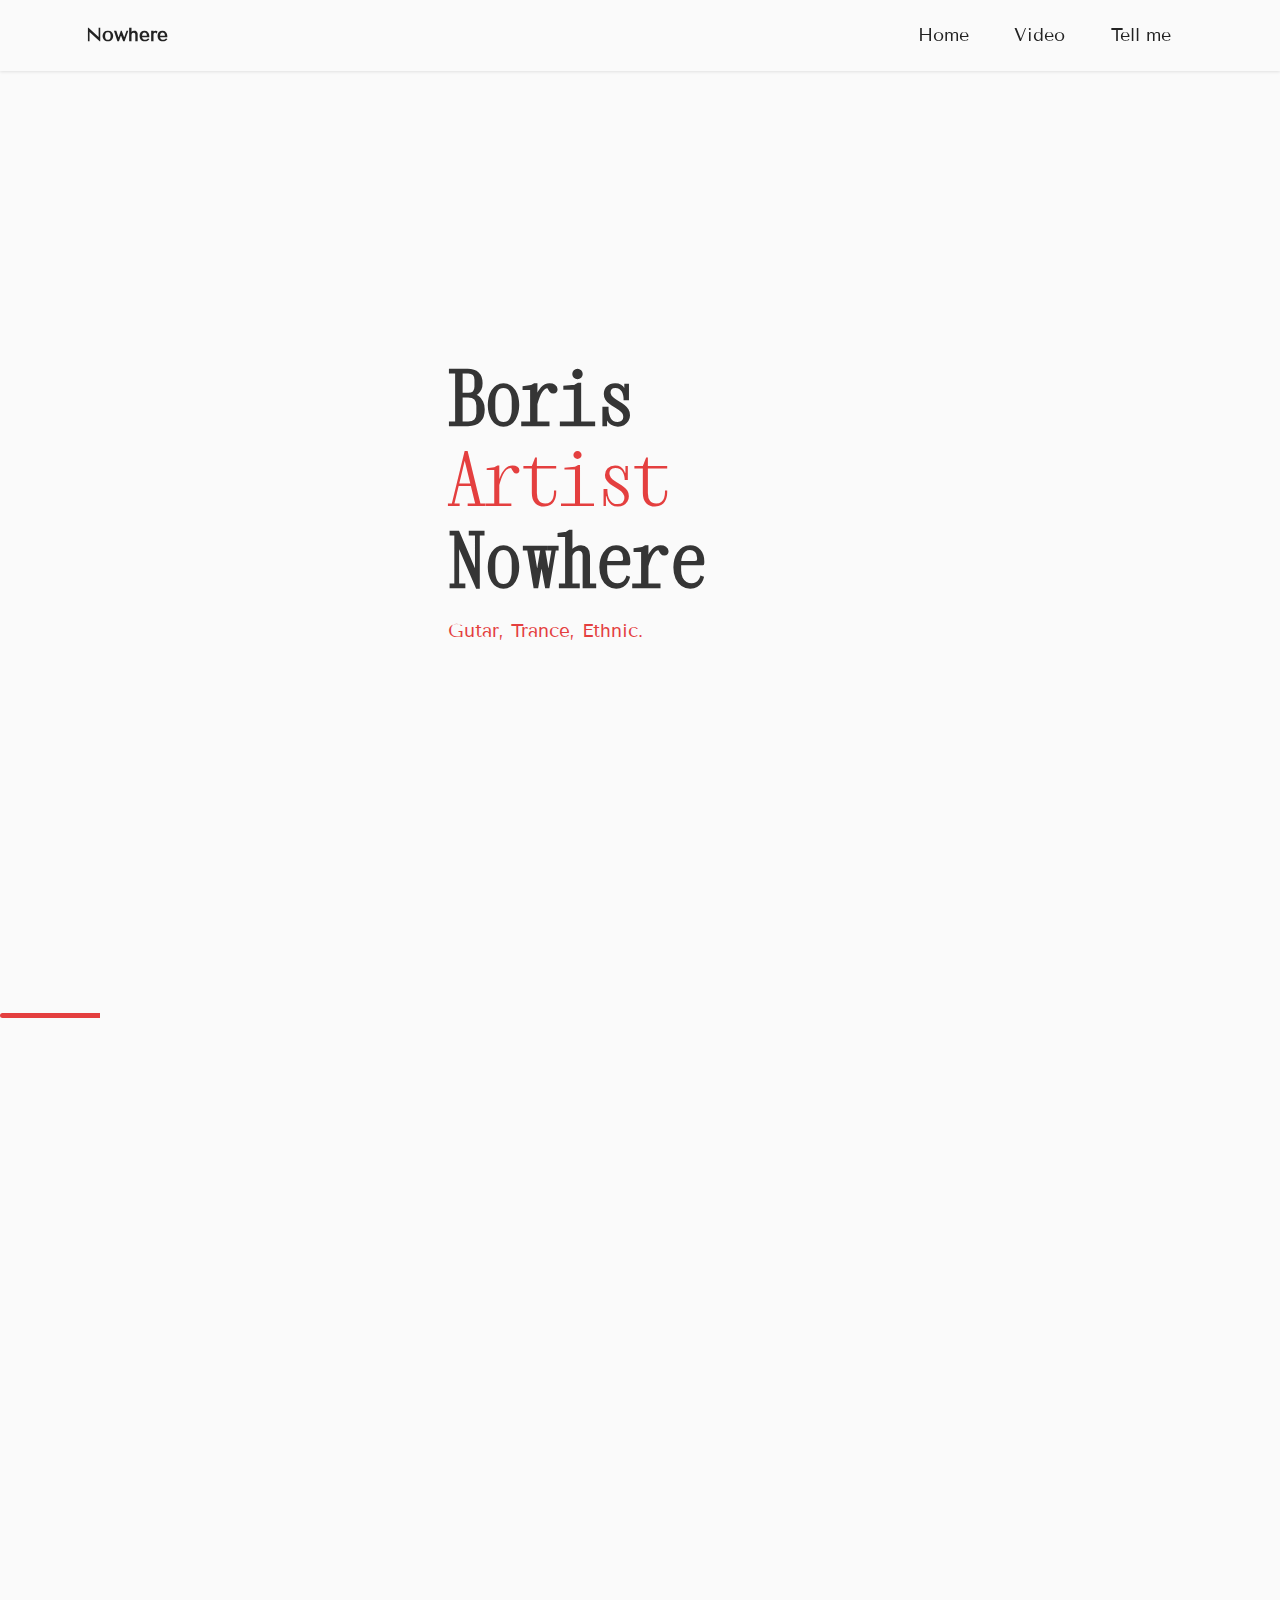
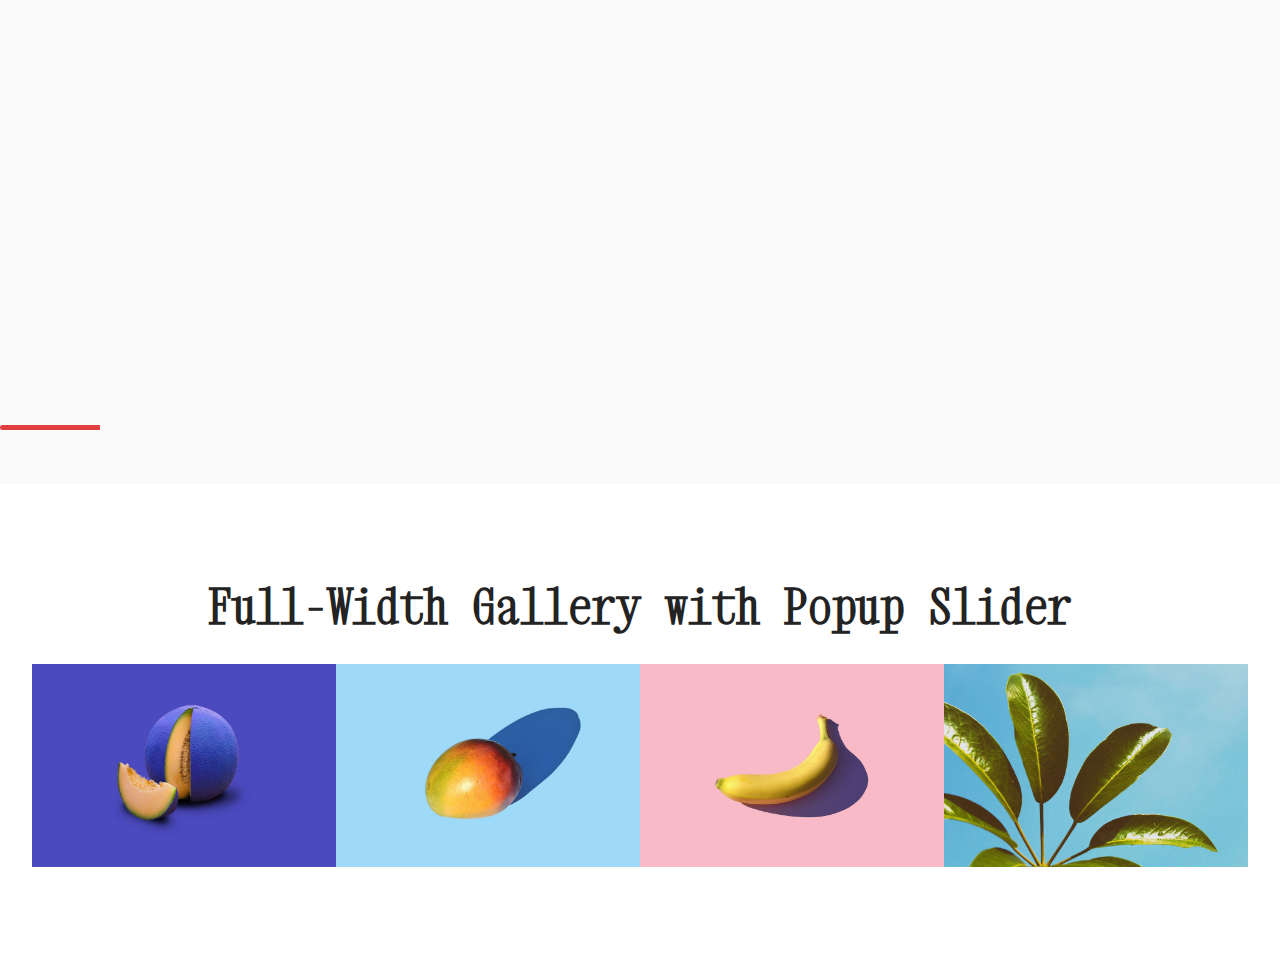
<file: index.html>
<!DOCTYPE html>
<html  >
<head>
  
  <meta charset="UTF-8">
  <meta http-equiv="X-UA-Compatible" content="IE=edge">
  
  <meta name="twitter:card" content="summary_large_image"/>
  <meta name="twitter:image:src" content="">
  <meta property="og:image" content="">
  <meta name="twitter:title" content="Home">
  <meta name="viewport" content="width=device-width, initial-scale=1, minimum-scale=1">
  <link rel="shortcut icon" href="assets/images/png-clipart-cannabis-cannabis-128x112.png" type="image/x-icon">
  <meta name="description" content="">
  
  
  <title>Home</title>
  <link rel="stylesheet" href="assets/web/assets/mobirise-icons/mobirise-icons.css">
  <link rel="stylesheet" href="assets/web/assets/mobirise-icons2/mobirise2.css">
  <link rel="stylesheet" href="assets/bootstrap/css/bootstrap.min.css">
  <link rel="stylesheet" href="assets/bootstrap/css/bootstrap-grid.min.css">
  <link rel="stylesheet" href="assets/bootstrap/css/bootstrap-reboot.min.css">
  <link rel="stylesheet" href="assets/animatecss/animate.css">
  <link rel="stylesheet" href="assets/tether/tether.min.css">
  <link rel="stylesheet" href="assets/dropdown/css/style.css">
  <link rel="stylesheet" href="assets/socicon/css/styles.css">
  <link rel="stylesheet" href="assets/theme/css/style.css">
  <link rel="preload" href="https://fonts.googleapis.com/css?family=Xanh+Mono:400,400i&display=swap" as="style" onload="this.onload=null;this.rel='stylesheet'">
  <noscript><link rel="stylesheet" href="https://fonts.googleapis.com/css?family=Xanh+Mono:400,400i&display=swap"></noscript>
  <link rel="preload" href="https://fonts.googleapis.com/css?family=Tenor+Sans:400&display=swap" as="style" onload="this.onload=null;this.rel='stylesheet'">
  <noscript><link rel="stylesheet" href="https://fonts.googleapis.com/css?family=Tenor+Sans:400&display=swap"></noscript>
  <link rel="preload" as="style" href="assets/mobirise/css/mbr-additional.css"><link rel="stylesheet" href="assets/mobirise/css/mbr-additional.css" type="text/css">
  
  
  
  
</head>
<body>
  
  <section data-bs-version="5.1" class="menu menu1 cid-t8jOib2LTY" once="menu" id="menu1-19">
    

    <nav class="navbar navbar-dropdown navbar-fixed-top navbar-expand-lg">
        <div class="container">
            <div class="navbar-brand">
                
                <span class="navbar-caption-wrap"><a class="navbar-caption text-black text-primary display-7" href="index.html">Nowhere</a></span>
            </div>
            <button class="navbar-toggler" type="button" data-toggle="collapse" data-bs-toggle="collapse" data-target="#navbarSupportedContent" data-bs-target="#navbarSupportedContent" aria-controls="navbarNavAltMarkup" aria-expanded="false" aria-label="Toggle navigation">
                <div class="hamburger">
                    <span></span>
                    <span></span>
                    <span></span>
                    <span></span>
                </div>
            </button>
            <div class="collapse navbar-collapse" id="navbarSupportedContent">
                <ul class="navbar-nav nav-dropdown nav-right" data-app-modern-menu="true"><li class="nav-item"><a class="nav-link link text-black text-primary display-4" href="index.html">Home</a></li>
                    <li class="nav-item"><a class="nav-link link text-black text-primary display-4" href="page1.html">Video</a></li>
                    <li class="nav-item"><a class="nav-link link text-black text-primary display-4" href="tel:+79994264223">Tell me</a>
                    </li></ul>
                
                
            </div>
        </div>
    </nav>
</section>

<section class="casperHeader18 cid-t8jcHMhOYq mbr-fullscreen" id="casperHeader18-3">

    

    

    <div class="align-center container-fluid">
        <div class="row justify-content-center">
            <div class="col-12 col-lg-4">
                
                <h2 class="mbr-section-title mbr-fonts-style mb-3 reveal display-1"><strong>Boris&nbsp;<span><a href="index.html#casperHeader21-8" class="text-primary">Artist</a></span></strong><br><strong>Nowhere</strong></h2>
                <p class="mbr-text mbr-fonts-style display-7"><a href="page1.html" class="text-primary">Gutar, Trance, Ethnic.</a></p>
                
            </div>
        </div>
    </div>
</section>

<section class="_customHTML cid-t8jpc0IUYB" id="separator-f">

    

    

<hr class="progress">
  
</section>

<section class="casperHeader21 cid-t8jiN6RmcP mbr-fullscreen" id="casperHeader21-8">

    

    

    <div class="align-center container-fluid">
        <div class="row justify-content-center">
            <div class="col-12 col-lg-12">
                <h1 class="vibration"><span><a href="page1.html" class="text-primary">M u s i c</a></span></h1>
                <h1 class="mbr-section-title mbr-fonts-style mb-3 vibration display-1"><span style="font-weight: bold;"><a href="page1.html" class="text-primary">Positive </a><a href="page1.html" class="text-primary">vibrations</a></span><br></h1>
                
                
                
                <div class="social-row display-7">
                    <div class="soc-item">
                        <a href="https://www.youtube.com/channel/UCslB9XCRkki_SdVNpuF1kGQ" target="_blank">
                            <span class="mbr-iconfont socicon-youtube socicon"></span>
                        </a>
                    </div>
                    <div class="soc-item">
                        <a href="https://vk.com/nowherecometcom/mobirise" target="_blank">
                            <span class="mbr-iconfont socicon-vkontakte socicon"></span>
                        </a>
                    </div>
                    <div class="soc-item">
                        <a href="tel:+79994264223">
                            <span class="mbr-iconfont mbri-mobile"></span>
                        </a>
                    </div>
                    
                    
                </div>
            </div>
        </div>
    </div>
</section>

<section class="_customHTML cid-t8jHS0bFSL" id="separator-o">

    

    

<hr class="progress">
  
</section>

<section data-bs-version="5.1" class="gallery6 mbr-gallery cid-tcwSZ5EGUP" id="gallery6-27">
    

    
    

    <div class="container-fluid">
        <div class="mbr-section-head">
            <h3 class="mbr-section-title mbr-fonts-style align-center m-0 display-2"><strong>Full-Width Gallery with Popup Slider</strong></h3>
            
        </div>
        <div class="row mbr-gallery mt-4">
            <div class="col-12 col-md-6 col-lg-3 item gallery-image">
                <div class="item-wrapper" data-toggle="modal" data-bs-toggle="modal" data-target="#tcwYyhNUhj-modal" data-bs-target="#tcwYyhNUhj-modal">
                    <img class="w-100" src="assets/images/features1.jpg" alt="Mobirise Website Builder" data-slide-to="0" data-bs-slide-to="0" data-target="#lb-tcwYyhNUhj" data-bs-target="#lb-tcwYyhNUhj">
                    <div class="icon-wrapper">
                        <span class="mobi-mbri mobi-mbri-search mbr-iconfont mbr-iconfont-btn"></span>
                    </div>
                </div>
                
            </div>
            <div class="col-12 col-md-6 col-lg-3 item gallery-image">
                <div class="item-wrapper" data-toggle="modal" data-bs-toggle="modal" data-target="#tcwYyhNUhj-modal" data-bs-target="#tcwYyhNUhj-modal">
                    <img class="w-100" src="assets/images/features2.jpg" alt="Mobirise Website Builder" data-slide-to="1" data-bs-slide-to="1" data-target="#lb-tcwYyhNUhj" data-bs-target="#lb-tcwYyhNUhj">
                    <div class="icon-wrapper">
                        <span class="mobi-mbri mobi-mbri-search mbr-iconfont mbr-iconfont-btn"></span>
                    </div>
                </div>
                
            </div>
            <div class="col-12 col-md-6 col-lg-3 item gallery-image">
                <div class="item-wrapper" data-toggle="modal" data-bs-toggle="modal" data-target="#tcwYyhNUhj-modal" data-bs-target="#tcwYyhNUhj-modal">
                    <img class="w-100" src="assets/images/features3.jpg" alt="Mobirise Website Builder" data-slide-to="2" data-bs-slide-to="2" data-target="#lb-tcwYyhNUhj" data-bs-target="#lb-tcwYyhNUhj">
                    <div class="icon-wrapper">
                        <span class="mobi-mbri mobi-mbri-search mbr-iconfont mbr-iconfont-btn"></span>
                    </div>
                </div>
                
            </div>
            <div class="col-12 col-md-6 col-lg-3 item gallery-image">
                <div class="item-wrapper" data-toggle="modal" data-bs-toggle="modal" data-target="#tcwYyhNUhj-modal" data-bs-target="#tcwYyhNUhj-modal">
                    <img class="w-100" src="assets/images/features4.jpg" alt="Mobirise Website Builder" data-slide-to="3" data-bs-slide-to="3" data-target="#lb-tcwYyhNUhj" data-bs-target="#lb-tcwYyhNUhj">
                    <div class="icon-wrapper">
                        <span class="mobi-mbri mobi-mbri-search mbr-iconfont mbr-iconfont-btn"></span>
                    </div>
                </div>
                
            </div>
        </div>

        <div class="modal mbr-slider" tabindex="-1" role="dialog" aria-hidden="true" id="tcwYyhNUhj-modal">
            <div class="modal-dialog" role="document">
                <div class="modal-content">
                    <div class="modal-body">
                        <div class="carousel slide" id="lb-tcwYyhNUhj" data-interval="5000" data-bs-interval="5000">
                            <div class="carousel-inner">
                                <div class="carousel-item active">
                                    <img class="d-block w-100" src="assets/images/features1.jpg" alt="Mobirise Website Builder">
                                </div>
                                <div class="carousel-item">
                                    <img class="d-block w-100" src="assets/images/features2.jpg" alt="Mobirise Website Builder">
                                </div>
                                <div class="carousel-item">
                                    <img class="d-block w-100" src="assets/images/features3.jpg" alt="Mobirise Website Builder">
                                </div>
                                <div class="carousel-item">
                                    <img class="d-block w-100" src="assets/images/features4.jpg" alt="Mobirise Website Builder">
                                </div>
                            </div>
                            <ol class="carousel-indicators">
                                <li data-slide-to="0" data-bs-slide-to="0" class="active" data-target="#lb-tcwYyhNUhj" data-bs-target="#lb-tcwYyhNUhj"></li>
                                <li data-slide-to="1" data-bs-slide-to="1" data-target="#lb-tcwYyhNUhj" data-bs-target="#lb-tcwYyhNUhj"></li>
                                <li data-slide-to="2" data-bs-slide-to="2" data-target="#lb-tcwYyhNUhj" data-bs-target="#lb-tcwYyhNUhj"></li>
                                <li data-slide-to="3" data-bs-slide-to="3" data-target="#lb-tcwYyhNUhj" data-bs-target="#lb-tcwYyhNUhj"></li>
                            </ol>
                            <a role="button" href="" class="close" data-dismiss="modal" data-bs-dismiss="modal" aria-label="Close">
                            </a>
                            <a class="carousel-control-prev carousel-control" role="button" data-slide="prev" data-bs-slide="prev" href="#lb-tcwYyhNUhj">
                                <span class="mobi-mbri mobi-mbri-arrow-prev" aria-hidden="true"></span>
                                <span class="sr-only visually-hidden">Previous</span>
                            </a>
                            <a class="carousel-control-next carousel-control" role="button" data-slide="next" data-bs-slide="next" href="#lb-tcwYyhNUhj">
                                <span class="mobi-mbri mobi-mbri-arrow-next" aria-hidden="true"></span>
                                <span class="sr-only visually-hidden">Next</span>
                            </a>
                        </div>
                    </div>
                </div>
            </div>
        </div>
    </div>
</section><section><a href="https://mobiri.se"></a><a href="https://mobiri.se"></a></section><script src="assets/popper/popper.min.js"></script>  <script src="assets/bootstrap/js/bootstrap.bundle.min.js"></script>  <script src="assets/smoothscroll/smooth-scroll.js"></script>  <script src="assets/ytplayer/index.js"></script>  <script src="assets/tether/tether.min.js"></script>  <script src="assets/viewportchecker/viewportchecker.js"></script>  <script src="assets/dropdown/js/navbar-dropdown.js"></script>  <script src="assets/theme/js/script.js"></script>  
  
  
 <div id="scrollToTop" class="scrollToTop mbr-arrow-up"><a style="text-align: center;"><i class="mbr-arrow-up-icon mbr-arrow-up-icon-cm cm-icon cm-icon-smallarrow-up"></i></a></div>
    <input name="animation" type="hidden">
  </body>
</html>
</file>
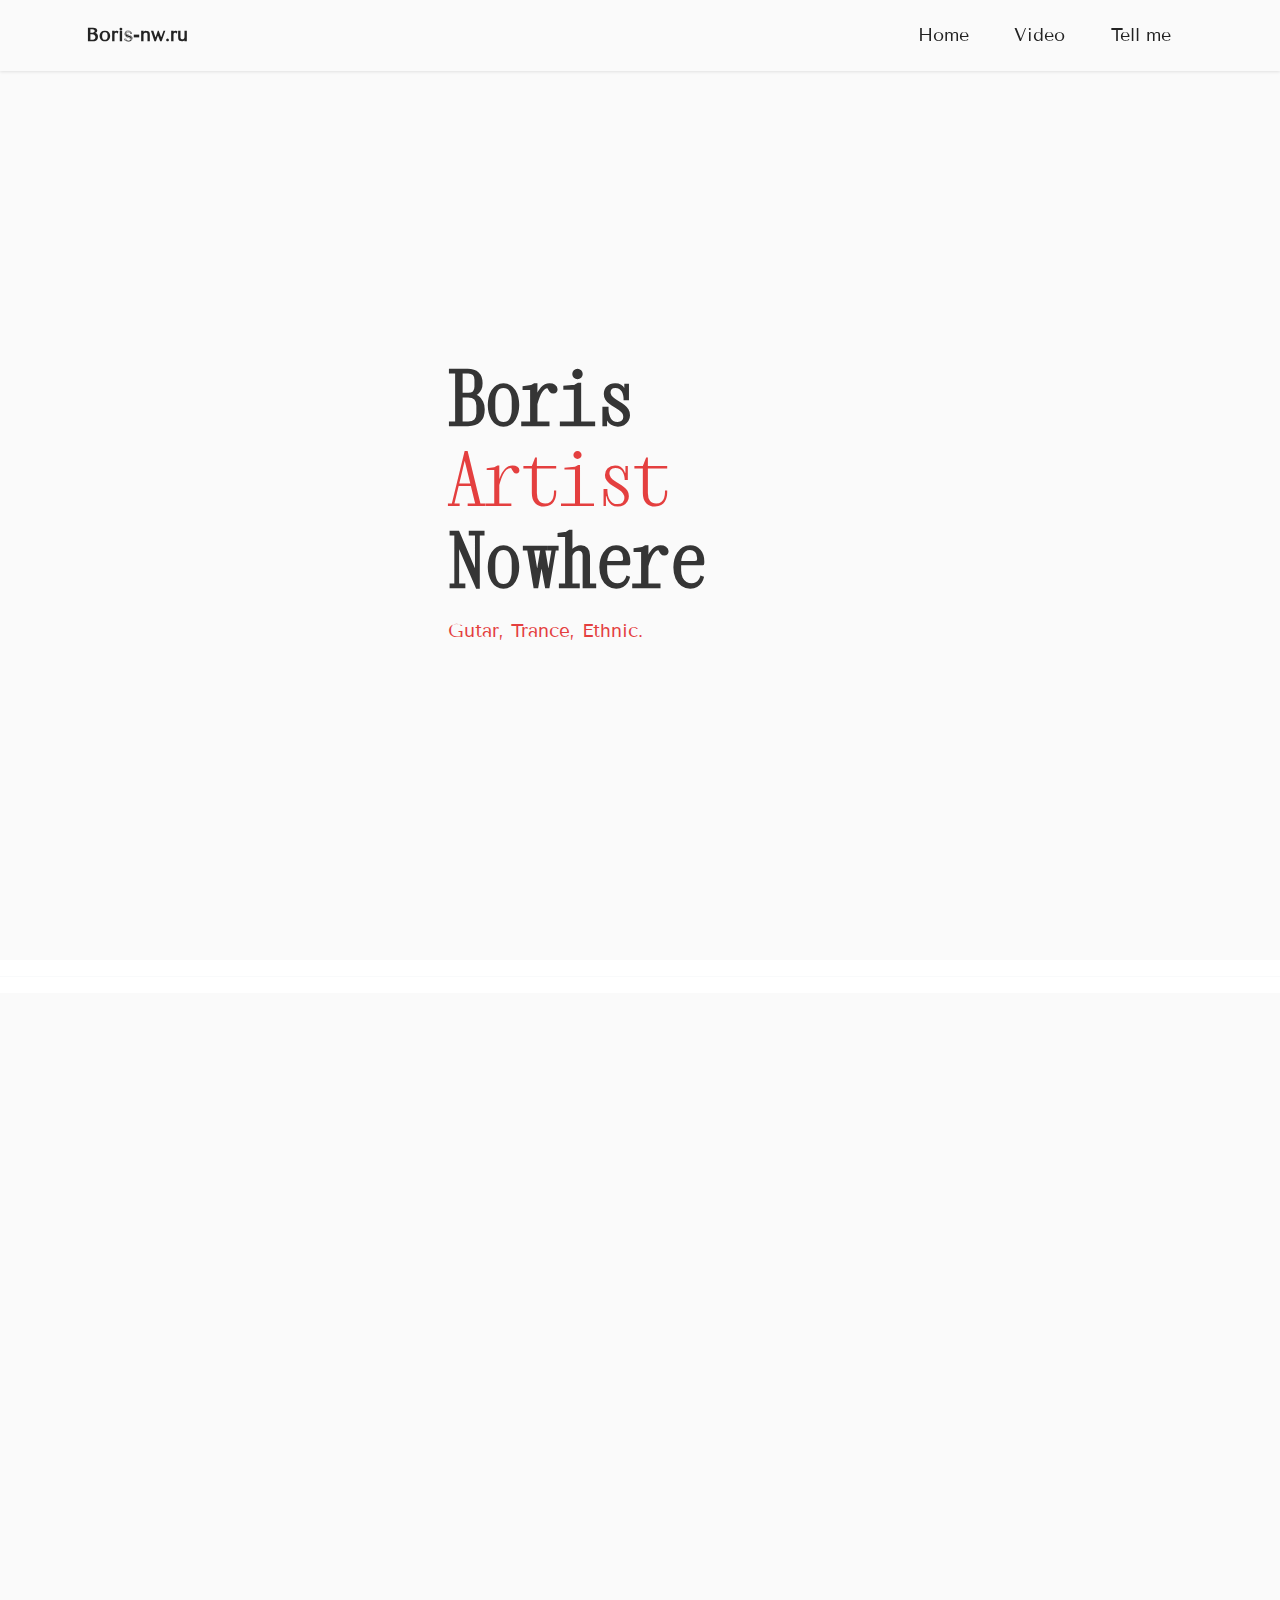
<file: boris-nw.index.html>
<!DOCTYPE html>
<html  >
<head>
  
  <meta charset="UTF-8">
  <meta http-equiv="X-UA-Compatible" content="IE=edge">
  
  <meta name="twitter:card" content="summary_large_image"/>
  <meta name="twitter:image:src" content="">
  <meta property="og:image" content="">
  <meta name="twitter:title" content="boris-nw">
  <meta name="viewport" content="width=device-width, initial-scale=1, minimum-scale=1">
  <link rel="shortcut icon" href="assets/images/png-clipart-cannabis-cannabis-128x112.png" type="image/x-icon">
  <meta name="description" content="boris-nw">
  
  
  <title>boris-nw</title>
  <link rel="stylesheet" href="assets/web/assets/mobirise-icons/mobirise-icons.css">
  <link rel="stylesheet" href="assets/bootstrap/css/bootstrap.min.css">
  <link rel="stylesheet" href="assets/bootstrap/css/bootstrap-grid.min.css">
  <link rel="stylesheet" href="assets/bootstrap/css/bootstrap-reboot.min.css">
  <link rel="stylesheet" href="assets/animatecss/animate.css">
  <link rel="stylesheet" href="assets/tether/tether.min.css">
  <link rel="stylesheet" href="assets/dropdown/css/style.css">
  <link rel="stylesheet" href="assets/socicon/css/styles.css">
  <link rel="stylesheet" href="assets/theme/css/style.css">
  <link rel="preload" href="https://fonts.googleapis.com/css?family=Xanh+Mono:400,400i&display=swap" as="style" onload="this.onload=null;this.rel='stylesheet'">
  <noscript><link rel="stylesheet" href="https://fonts.googleapis.com/css?family=Xanh+Mono:400,400i&display=swap"></noscript>
  <link rel="preload" href="https://fonts.googleapis.com/css?family=Tenor+Sans:400&display=swap" as="style" onload="this.onload=null;this.rel='stylesheet'">
  <noscript><link rel="stylesheet" href="https://fonts.googleapis.com/css?family=Tenor+Sans:400&display=swap"></noscript>
  <link rel="preload" as="style" href="assets/mobirise/css/mbr-additional.css"><link rel="stylesheet" href="assets/mobirise/css/mbr-additional.css" type="text/css">
  
  
  
  
</head>
<body>
  
  <section data-bs-version="5.1" class="menu menu1 cid-t8jOib2LTY" once="menu" id="menu1-19">
    

    <nav class="navbar navbar-dropdown navbar-fixed-top navbar-expand-lg">
        <div class="container">
            <div class="navbar-brand">
                
                <span class="navbar-caption-wrap"><a class="navbar-caption text-black text-primary display-7" href="index.html">Boris-nw.ru</a></span>
            </div>
            <button class="navbar-toggler" type="button" data-toggle="collapse" data-bs-toggle="collapse" data-target="#navbarSupportedContent" data-bs-target="#navbarSupportedContent" aria-controls="navbarNavAltMarkup" aria-expanded="false" aria-label="Toggle navigation">
                <div class="hamburger">
                    <span></span>
                    <span></span>
                    <span></span>
                    <span></span>
                </div>
            </button>
            <div class="collapse navbar-collapse" id="navbarSupportedContent">
                <ul class="navbar-nav nav-dropdown nav-right" data-app-modern-menu="true"><li class="nav-item"><a class="nav-link link text-black text-primary display-4" href="index.html">Home</a></li>
                    <li class="nav-item"><a class="nav-link link text-black text-primary display-4" href="page1.html">Video</a></li>
                    <li class="nav-item"><a class="nav-link link text-black text-primary display-4" href="tel:+79994264223">Tell me</a>
                    </li></ul>
                
                
            </div>
        </div>
    </nav>
</section>

<section class="casperHeader18 cid-t8jcHMhOYq mbr-fullscreen" id="casperHeader18-3">

    

    

    <div class="align-center container-fluid">
        <div class="row justify-content-center">
            <div class="col-12 col-lg-4">
                
                <h2 class="mbr-section-title mbr-fonts-style mb-3 reveal display-1"><strong>Boris&nbsp;<span><a href="index.html#casperHeader21-8" class="text-primary">Artist</a></span></strong><br><strong>Nowhere</strong></h2>
                <p class="mbr-text mbr-fonts-style display-7"><a href="page1.html" class="text-primary">Gutar, Trance, Ethnic.</a></p>
                
            </div>
        </div>
    </div>
</section>

<section class="_customHTML cid-t8nHPDpbiE" id="separator-2b">

    

    

<hr class="progress">
  
</section>

<section class="casperHeader21 cid-t8jiN6RmcP mbr-fullscreen" id="casperHeader21-8">

    

    

    <div class="align-center container-fluid">
        <div class="row justify-content-center">
            <div class="col-12 col-lg-12">
                <h1 class="vibration"><span><a href="page1.html" class="text-primary">M u s i c</a></span></h1>
                <h1 class="mbr-section-title mbr-fonts-style mb-3 vibration display-1"><span style="font-weight: bold;"><a href="page1.html" class="text-primary">Positive </a><a href="page1.html" class="text-primary">vibrations</a></span><br></h1>
                
                
                
                <div class="social-row display-7">
                    <div class="soc-item">
                        <a href="https://www.youtube.com/channel/UCslB9XCRkki_SdVNpuF1kGQ" target="_blank">
                            <span class="mbr-iconfont socicon-youtube socicon"></span>
                        </a>
                    </div>
                    <div class="soc-item">
                        <a href="https://vk.com/nowhere_comet" target="_blank">
                            <span class="mbr-iconfont socicon-vimeo socicon"></span>
                        </a>
                    </div>
                    <div class="soc-item">
                        <a href="tel:+79994264223">
                            <span class="mbr-iconfont mbri-mobile"></span>
                        </a>
                    </div>
                    <div class="soc-item">
                        <a href="https://twitter.com/mobirise" target="_blank">
                            <span class="mbr-iconfont socicon socicon-youtube"></span>
                        </a>
                    </div>
                    <div class="soc-item">
                        <a href="https://twitter.com/mobirise" target="_blank">
                            <span class="mbr-iconfont socicon socicon-telegram"></span>
                        </a>
                    </div>
                </div>
            </div>
        </div>
    </div>
</section>

<section class="_customHTML cid-t8nHQeZa8q" id="separator-2c">

    

    

<hr class="progress">
  
</section><section><a href="https://mobiri.se"></a><a href="https://mobiri.se"></a></section><script src="assets/popper/popper.min.js"></script>  <script src="assets/bootstrap/js/bootstrap.bundle.min.js"></script>  <script src="assets/smoothscroll/smooth-scroll.js"></script>  <script src="assets/ytplayer/index.js"></script>  <script src="assets/tether/tether.min.js"></script>  <script src="assets/viewportchecker/viewportchecker.js"></script>  <script src="assets/dropdown/js/navbar-dropdown.js"></script>  <script src="assets/theme/js/script.js"></script>  
  
  
 <div id="scrollToTop" class="scrollToTop mbr-arrow-up"><a style="text-align: center;"><i class="mbr-arrow-up-icon mbr-arrow-up-icon-cm cm-icon cm-icon-smallarrow-up"></i></a></div>
    <input name="animation" type="hidden">
  </body>
</html>
</file>
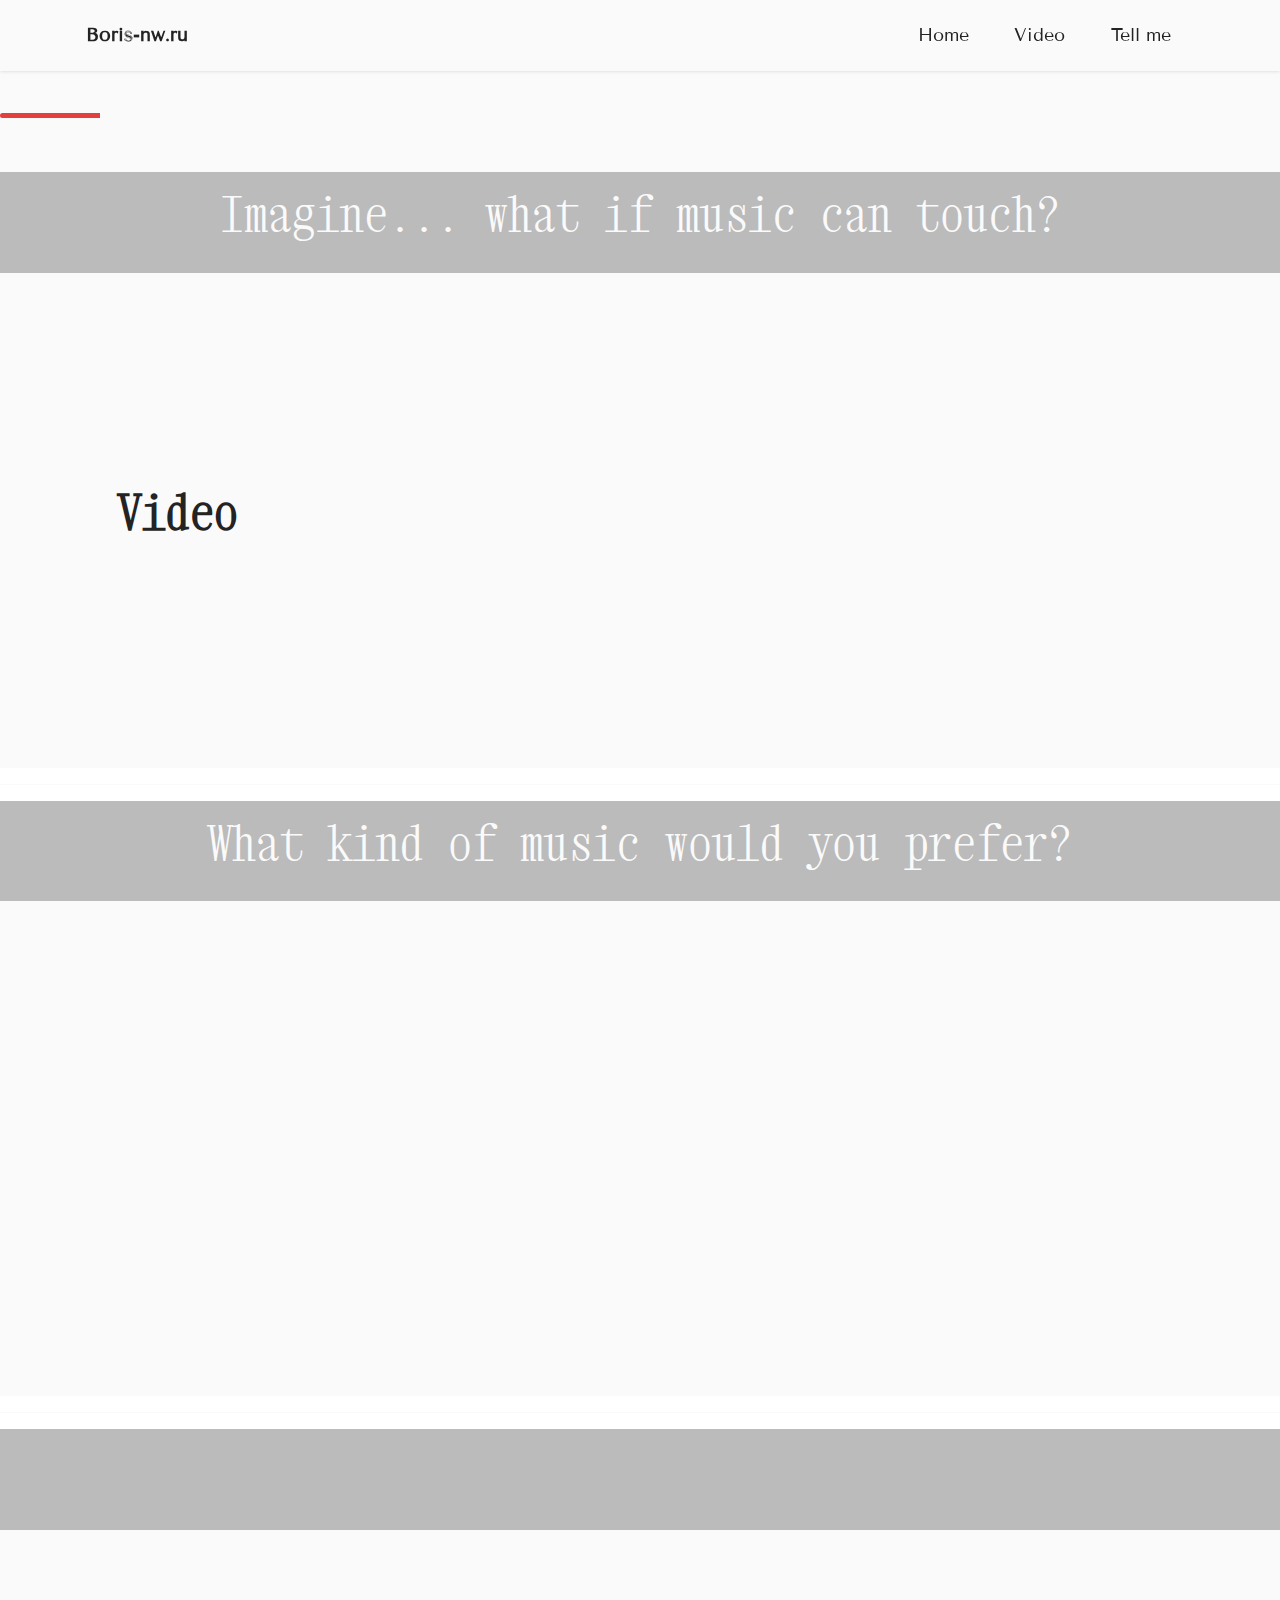
<file: gallary.html>
<!DOCTYPE html>
<html  >
<head>
  
  <meta charset="UTF-8">
  <meta http-equiv="X-UA-Compatible" content="IE=edge">
  
  <meta name="twitter:card" content="summary_large_image"/>
  <meta name="twitter:image:src" content="">
  <meta property="og:image" content="">
  <meta name="twitter:title" content="gallary">
  <meta name="viewport" content="width=device-width, initial-scale=1, minimum-scale=1">
  <link rel="shortcut icon" href="assets/images/png-clipart-cannabis-cannabis-128x112.png" type="image/x-icon">
  <meta name="description" content="">
  
  
  <title>gallary</title>
  <link rel="stylesheet" href="assets/bootstrap/css/bootstrap.min.css">
  <link rel="stylesheet" href="assets/bootstrap/css/bootstrap-grid.min.css">
  <link rel="stylesheet" href="assets/bootstrap/css/bootstrap-reboot.min.css">
  <link rel="stylesheet" href="assets/animatecss/animate.css">
  <link rel="stylesheet" href="assets/tether/tether.min.css">
  <link rel="stylesheet" href="assets/dropdown/css/style.css">
  <link rel="stylesheet" href="assets/socicon/css/styles.css">
  <link rel="stylesheet" href="assets/theme/css/style.css">
  <link rel="preload" href="https://fonts.googleapis.com/css?family=Xanh+Mono:400,400i&display=swap" as="style" onload="this.onload=null;this.rel='stylesheet'">
  <noscript><link rel="stylesheet" href="https://fonts.googleapis.com/css?family=Xanh+Mono:400,400i&display=swap"></noscript>
  <link rel="preload" href="https://fonts.googleapis.com/css?family=Tenor+Sans:400&display=swap" as="style" onload="this.onload=null;this.rel='stylesheet'">
  <noscript><link rel="stylesheet" href="https://fonts.googleapis.com/css?family=Tenor+Sans:400&display=swap"></noscript>
  <link rel="preload" as="style" href="assets/mobirise/css/mbr-additional.css"><link rel="stylesheet" href="assets/mobirise/css/mbr-additional.css" type="text/css">
  
  
  
  
</head>
<body>
  
  <section data-bs-version="5.1" class="menu menu1 cid-t8jOib2LTY" once="menu" id="menu1-19">
    

    <nav class="navbar navbar-dropdown navbar-fixed-top navbar-expand-lg">
        <div class="container">
            <div class="navbar-brand">
                
                <span class="navbar-caption-wrap"><a class="navbar-caption text-black text-primary display-7" href="index.html">Boris-nw.ru</a></span>
            </div>
            <button class="navbar-toggler" type="button" data-toggle="collapse" data-bs-toggle="collapse" data-target="#navbarSupportedContent" data-bs-target="#navbarSupportedContent" aria-controls="navbarNavAltMarkup" aria-expanded="false" aria-label="Toggle navigation">
                <div class="hamburger">
                    <span></span>
                    <span></span>
                    <span></span>
                    <span></span>
                </div>
            </button>
            <div class="collapse navbar-collapse" id="navbarSupportedContent">
                <ul class="navbar-nav nav-dropdown nav-right" data-app-modern-menu="true"><li class="nav-item"><a class="nav-link link text-black text-primary display-4" href="index.html">Home</a></li>
                    <li class="nav-item"><a class="nav-link link text-black text-primary display-4" href="page1.html">Video</a></li>
                    <li class="nav-item"><a class="nav-link link text-black text-primary display-4" href="tel:+79994264223">Tell me</a>
                    </li></ul>
                
                
            </div>
        </div>
    </nav>
</section>

<section class="_customHTML cid-t8jIg5YpvA" id="separator-p">

    

    

<hr class="progress">
  
</section>

<section data-bs-version="5.1" class="content4 cid-t8nwTyb2i3" id="content4-22">
    

    
    
    <div class="container-fluid">
        <div class="row justify-content-center">
            <div class="title col-md-12 col-lg-10">
                <h3 class="mbr-section-title mbr-fonts-style align-center mb-4 display-2"><strong><a href="gallary.html#header15-25" class="text-white text-primary">Imagine... what if music can touch?</a></strong></h3>
                
                
            </div>
        </div>
    </div>
</section>

<section data-bs-version="5.1" class="header15 cid-t8jYUi2LL7" id="header15-1u">
    

    
    

    <div class="container">
        <div class="row justify-content-center">
            <div class="col-12 col-md">
                <div class="text-wrapper">
                    <h2 class="mbr-section-title mb-3 mbr-fonts-style display-2">
                        <strong>Video</strong></h2>
                    
                    
                </div>
            </div>
            <div class="mbr-figure col-12 col-md-6"><iframe class="mbr-embedded-video" src="https://www.youtube.com/embed/FYai5ZX_H-c?rel=0&amp;amp;mute=1&amp;showinfo=0&amp;autoplay=0&amp;loop=0" width="1280" height="720" frameborder="0" allowfullscreen></iframe></div>
        </div>
    </div>
</section>

<section class="_customHTML cid-t8nHzKlaO3" id="separator-27">

    

    

<hr class="progress">
  
</section>

<section data-bs-version="5.1" class="content4 cid-t8ny7jXUwO" id="content4-24">
    

    
    
    <div class="container-fluid">
        <div class="row justify-content-center">
            <div class="title col-md-12 col-lg-10">
                <h3 class="mbr-section-title mbr-fonts-style align-center mb-4 display-2"><strong><a href="page1.html#bottom" class="text-white text-primary">What kind of music would you prefer?</a></strong></h3>
                
                
            </div>
        </div>
    </div>
</section>

<section data-bs-version="5.1" class="header15 cid-t8ny5dmJhD" id="header15-23">
    

    
    

    <div class="container">
        <div class="row justify-content-center">
            <div class="col-12 col-md">
                <div class="text-wrapper">
                    <h2 class="mbr-section-title mb-3 mbr-fonts-style display-2">
                        <strong>Video 2</strong></h2>
                    
                    
                </div>
            </div>
            <div class="mbr-figure col-12 col-md-6"><iframe class="mbr-embedded-video" src="https://www.youtube.com/embed/GxXLeYIPx3w?rel=0&amp;amp;mute=1&amp;showinfo=0&amp;autoplay=0&amp;loop=0" width="1280" height="720" frameborder="0" allowfullscreen></iframe></div>
        </div>
    </div>
</section>

<section class="_customHTML cid-t8nHBMiRW3" id="separator-28">

    

    

<hr class="progress">
  
</section>

<section data-bs-version="5.1" class="content4 cid-t8nyQl3QsH" id="content4-26">
    

    
    
    <div class="container">
        <div class="row justify-content-center">
            <div class="title col-md-12 col-lg-10">
                <h3 class="mbr-section-title mbr-fonts-style align-center mb-4 display-2"><strong><a href="page1.html#top" class="text-white text-primary">I am of the same opinion.</a></strong></h3>
                
                
            </div>
        </div>
    </div>
</section>

<section data-bs-version="5.1" class="header15 cid-t8ny931XhK" id="header15-25">
    

    
    

    <div class="container">
        <div class="row justify-content-center">
            <div class="col-12 col-md">
                <div class="text-wrapper">
                    <h2 class="mbr-section-title mb-3 mbr-fonts-style display-2">
                        <strong>Video 3</strong></h2>
                    
                    
                </div>
            </div>
            <div class="mbr-figure col-12 col-md-6"><iframe class="mbr-embedded-video" src="https://www.youtube.com/embed/tNyufiFRfRo?rel=0&amp;amp;mute=1&amp;showinfo=0&amp;autoplay=0&amp;loop=0" width="1280" height="720" frameborder="0" allowfullscreen></iframe></div>
        </div>
    </div>
</section>

<section class="_customHTML cid-t8nHCvIYFQ" id="separator-29">

    

    

<hr class="progress">
  
</section><section><a href="https://mobiri.se"></a><a href="https://mobiri.se"></a></section><script src="assets/popper/popper.min.js"></script>  <script src="assets/bootstrap/js/bootstrap.bundle.min.js"></script>  <script src="assets/smoothscroll/smooth-scroll.js"></script>  <script src="assets/ytplayer/index.js"></script>  <script src="assets/tether/tether.min.js"></script>  <script src="assets/viewportchecker/viewportchecker.js"></script>  <script src="assets/dropdown/js/navbar-dropdown.js"></script>  <script src="assets/theme/js/script.js"></script>  
  
  
 <div id="scrollToTop" class="scrollToTop mbr-arrow-up"><a style="text-align: center;"><i class="mbr-arrow-up-icon mbr-arrow-up-icon-cm cm-icon cm-icon-smallarrow-up"></i></a></div>
    <input name="animation" type="hidden">
  </body>
</html>
</file>
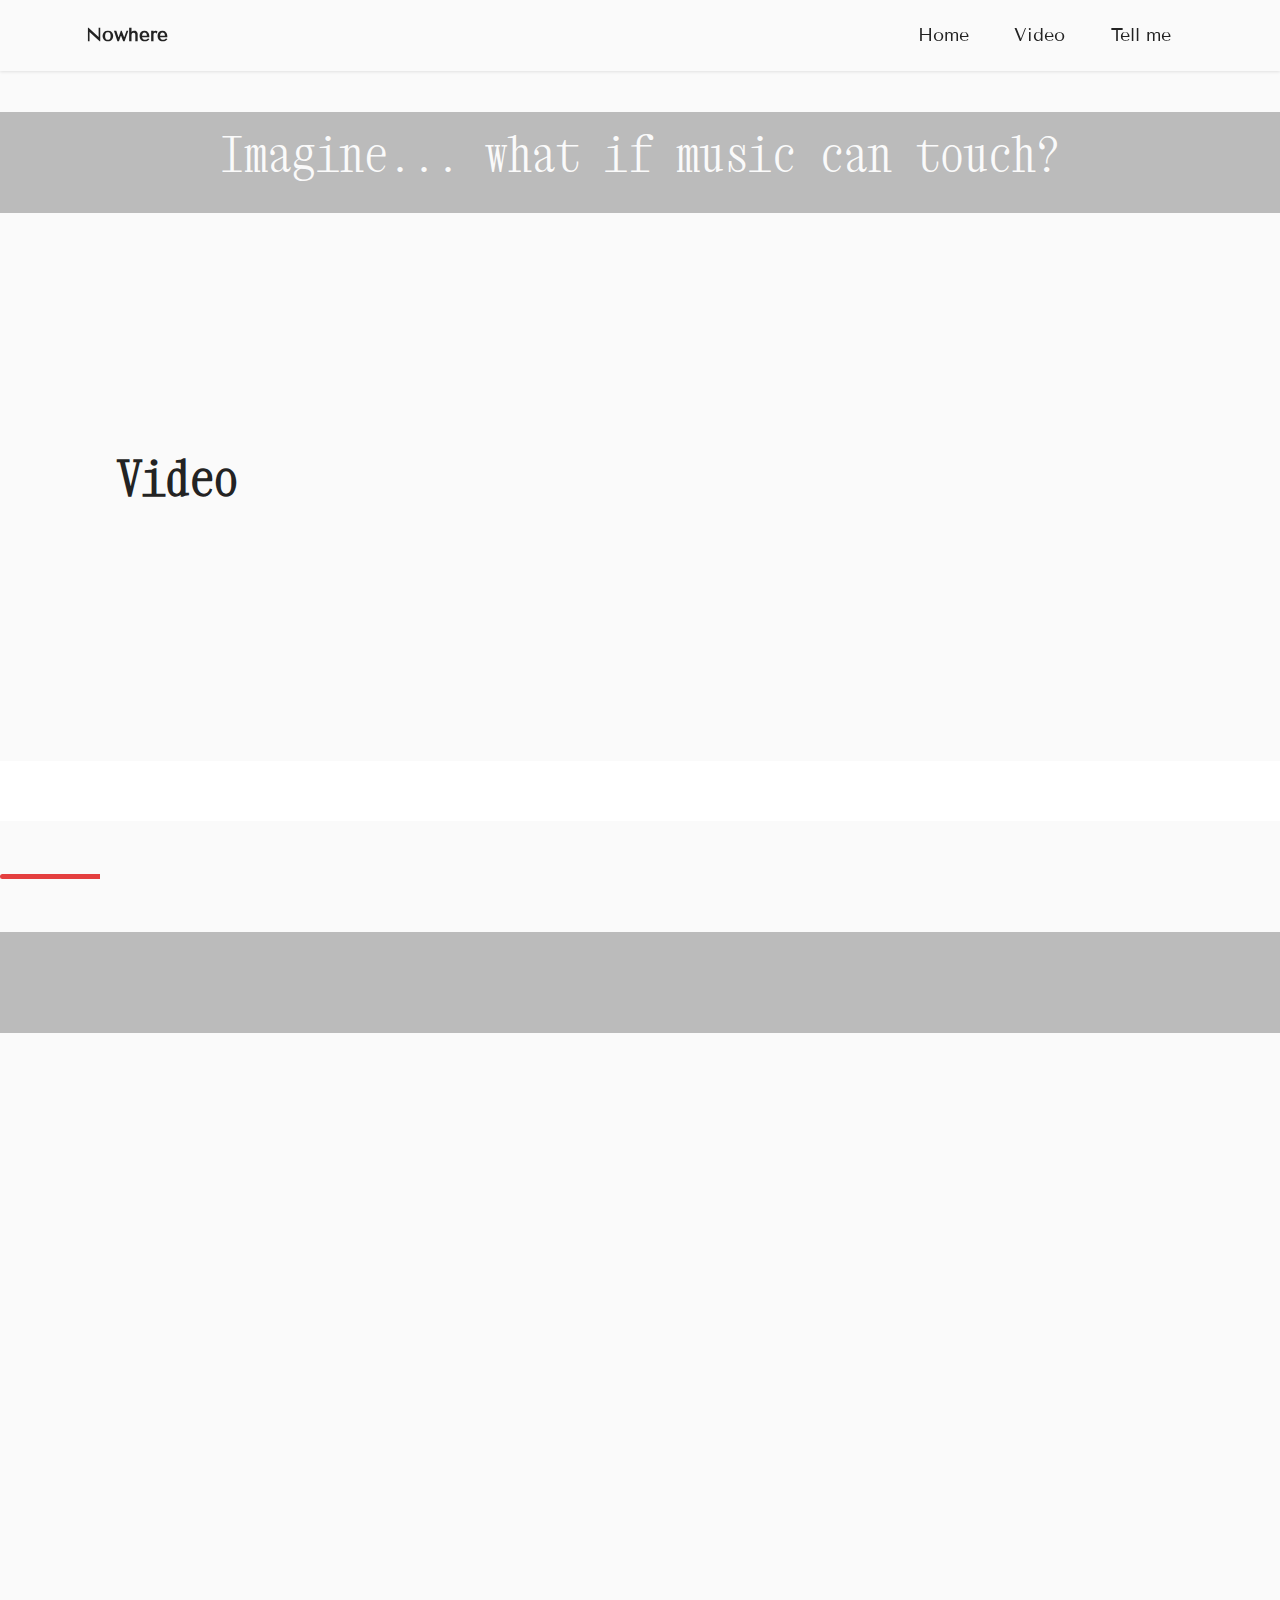
<file: page1.html>
<!DOCTYPE html>
<html  >
<head>
  
  <meta charset="UTF-8">
  <meta http-equiv="X-UA-Compatible" content="IE=edge">
  
  <meta name="twitter:card" content="summary_large_image"/>
  <meta name="twitter:image:src" content="">
  <meta property="og:image" content="">
  <meta name="twitter:title" content="Page 1">
  <meta name="viewport" content="width=device-width, initial-scale=1, minimum-scale=1">
  <link rel="shortcut icon" href="assets/images/png-clipart-cannabis-cannabis-128x112.png" type="image/x-icon">
  <meta name="description" content="">
  
  
  <title>Page 1</title>
  <link rel="stylesheet" href="assets/bootstrap/css/bootstrap.min.css">
  <link rel="stylesheet" href="assets/bootstrap/css/bootstrap-grid.min.css">
  <link rel="stylesheet" href="assets/bootstrap/css/bootstrap-reboot.min.css">
  <link rel="stylesheet" href="assets/animatecss/animate.css">
  <link rel="stylesheet" href="assets/tether/tether.min.css">
  <link rel="stylesheet" href="assets/dropdown/css/style.css">
  <link rel="stylesheet" href="assets/socicon/css/styles.css">
  <link rel="stylesheet" href="assets/theme/css/style.css">
  <link rel="preload" href="https://fonts.googleapis.com/css?family=Xanh+Mono:400,400i&display=swap" as="style" onload="this.onload=null;this.rel='stylesheet'">
  <noscript><link rel="stylesheet" href="https://fonts.googleapis.com/css?family=Xanh+Mono:400,400i&display=swap"></noscript>
  <link rel="preload" href="https://fonts.googleapis.com/css?family=Tenor+Sans:400&display=swap" as="style" onload="this.onload=null;this.rel='stylesheet'">
  <noscript><link rel="stylesheet" href="https://fonts.googleapis.com/css?family=Tenor+Sans:400&display=swap"></noscript>
  <link rel="preload" as="style" href="assets/mobirise/css/mbr-additional.css"><link rel="stylesheet" href="assets/mobirise/css/mbr-additional.css" type="text/css">
  
  
  
  
</head>
<body>
  
  <section class="_customHTML cid-t8jIg5YpvA" id="separator-p">

    

    

<hr class="progress">
  
</section>

<section data-bs-version="5.1" class="content4 cid-t8nwTyb2i3" id="content4-22">
    

    
    
    <div class="container-fluid">
        <div class="row justify-content-center">
            <div class="title col-md-12 col-lg-10">
                <h3 class="mbr-section-title mbr-fonts-style align-center mb-4 display-2"><strong><a href="page1.html#content4-24" class="text-white">Imagine... what if music can touch?</a></strong></h3>
                
                
            </div>
        </div>
    </div>
</section>

<section data-bs-version="5.1" class="header15 cid-t8jYUi2LL7" id="header15-1u">
    

    
    

    <div class="container">
        <div class="row justify-content-center">
            <div class="col-12 col-md">
                <div class="text-wrapper">
                    <h2 class="mbr-section-title mb-3 mbr-fonts-style display-2">
                        <strong>Video</strong></h2>
                    
                    
                </div>
            </div>
            <div class="mbr-figure col-12 col-md-7"><iframe class="mbr-embedded-video" src="https://www.youtube.com/embed/FYai5ZX_H-c?rel=0&amp;amp;mute=1&amp;showinfo=0&amp;autoplay=0&amp;loop=0" width="1280" height="720" frameborder="0" allowfullscreen></iframe></div>
        </div>
    </div>
</section>

<section data-bs-version="5.1" class="menu menu1 cid-t8jOib2LTY" once="menu" id="menu1-19">
    

    <nav class="navbar navbar-dropdown navbar-fixed-top navbar-expand-lg">
        <div class="container">
            <div class="navbar-brand">
                
                <span class="navbar-caption-wrap"><a class="navbar-caption text-black text-primary display-7" href="index.html">Nowhere</a></span>
            </div>
            <button class="navbar-toggler" type="button" data-toggle="collapse" data-bs-toggle="collapse" data-target="#navbarSupportedContent" data-bs-target="#navbarSupportedContent" aria-controls="navbarNavAltMarkup" aria-expanded="false" aria-label="Toggle navigation">
                <div class="hamburger">
                    <span></span>
                    <span></span>
                    <span></span>
                    <span></span>
                </div>
            </button>
            <div class="collapse navbar-collapse" id="navbarSupportedContent">
                <ul class="navbar-nav nav-dropdown nav-right" data-app-modern-menu="true"><li class="nav-item"><a class="nav-link link text-black text-primary display-4" href="index.html">Home</a></li>
                    <li class="nav-item"><a class="nav-link link text-black text-primary display-4" href="page1.html">Video</a></li>
                    <li class="nav-item"><a class="nav-link link text-black text-primary display-4" href="tel:+79994264223">Tell me</a>
                    </li></ul>
                
                
            </div>
        </div>
    </nav>
</section>

<section class="_customHTML cid-t8jWUKSJ42" id="separator-1p">

    

    

<hr class="progress">
  
</section>

<section data-bs-version="5.1" class="content4 cid-t8ny7jXUwO" id="content4-24">
    

    
    
    <div class="container-fluid">
        <div class="row justify-content-center">
            <div class="title col-md-12 col-lg-10">
                <h3 class="mbr-section-title mbr-fonts-style align-center mb-4 display-2"><strong><a href="page1.html#content4-26" class="text-white">What kind of music would you prefer?</a></strong></h3>
                
                
            </div>
        </div>
    </div>
</section>

<section data-bs-version="5.1" class="header15 cid-t8ny5dmJhD" id="header15-23">
    

    
    

    <div class="container">
        <div class="row justify-content-center">
            <div class="col-12 col-md">
                <div class="text-wrapper">
                    <h2 class="mbr-section-title mb-3 mbr-fonts-style display-2">
                        <strong>Video 2</strong></h2>
                    
                    
                </div>
            </div>
            <div class="mbr-figure col-12 col-md-7"><iframe class="mbr-embedded-video" src="https://www.youtube.com/embed/GxXLeYIPx3w?rel=0&amp;amp;mute=1&amp;showinfo=0&amp;autoplay=0&amp;loop=0" width="1280" height="720" frameborder="0" allowfullscreen></iframe></div>
        </div>
    </div>
</section>

<section class="_customHTML cid-t8nwQbJRxR" id="separator-21">

    

    

<hr class="progress">
  
</section>

<section data-bs-version="5.1" class="content4 cid-t8nyQl3QsH" id="content4-26">
    

    
    
    <div class="container">
        <div class="row justify-content-center">
            <div class="title col-md-12 col-lg-10">
                <h3 class="mbr-section-title mbr-fonts-style align-center mb-4 display-2"><strong><a href="page1.html#content4-22" class="text-white">I am of the same opinion.</a></strong></h3>
                
                
            </div>
        </div>
    </div>
</section>

<section data-bs-version="5.1" class="header15 cid-t8ny931XhK" id="header15-25">
    

    
    

    <div class="container">
        <div class="row justify-content-center">
            <div class="col-12 col-md">
                <div class="text-wrapper">
                    <h2 class="mbr-section-title mb-3 mbr-fonts-style display-2">
                        <strong>Video 3</strong></h2>
                    
                    
                </div>
            </div>
            <div class="mbr-figure col-12 col-md-7"><iframe class="mbr-embedded-video" src="https://www.youtube.com/embed/tNyufiFRfRo?rel=0&amp;amp;mute=1&amp;showinfo=0&amp;autoplay=0&amp;loop=0" width="1280" height="720" frameborder="0" allowfullscreen></iframe></div>
        </div>
    </div>
</section>

<section class="_customHTML cid-t8nwJpdu6Y" id="separator-20">

    

    

<hr class="progress">
  
</section><section><a href="https://mobiri.se"></a><a href="https://mobiri.se"></a></section><script src="assets/popper/popper.min.js"></script>  <script src="assets/bootstrap/js/bootstrap.bundle.min.js"></script>  <script src="assets/smoothscroll/smooth-scroll.js"></script>  <script src="assets/ytplayer/index.js"></script>  <script src="assets/tether/tether.min.js"></script>  <script src="assets/viewportchecker/viewportchecker.js"></script>  <script src="assets/dropdown/js/navbar-dropdown.js"></script>  <script src="assets/touchswipe/jquery.touch-swipe.min.js"></script>  <script src="assets/theme/js/script.js"></script>  
  
  
 <div id="scrollToTop" class="scrollToTop mbr-arrow-up"><a style="text-align: center;"><i class="mbr-arrow-up-icon mbr-arrow-up-icon-cm cm-icon cm-icon-smallarrow-up"></i></a></div>
    <input name="animation" type="hidden">
  </body>
</html>
</file>
<file: assets/web/assets/mobirise-icons/mobirise-icons.css>
@font-face {
  font-family: 'MobiriseIcons';
  src:  url('mobirise-icons.eot?spat4u');
  src:  url('mobirise-icons.eot?spat4u#iefix') format('embedded-opentype'),
    url('mobirise-icons.ttf?spat4u') format('truetype'),
    url('mobirise-icons.woff?spat4u') format('woff'),
    url('mobirise-icons.svg?spat4u#MobiriseIcons') format('svg');
  font-weight: normal;
  font-style: normal;
  font-display: swap;
}

[class^="mbri-"], [class*=" mbri-"] {
  /* use !important to prevent issues with browser extensions that change fonts */
  font-family: MobiriseIcons !important;
  speak: none;
  font-style: normal;
  font-weight: normal;
  font-variant: normal;
  text-transform: none;
  line-height: 1;

  /* Better Font Rendering =========== */
  -webkit-font-smoothing: antialiased;
  -moz-osx-font-smoothing: grayscale;
}

.mbri-add-submenu:before {
  content: "\e900";
}
.mbri-alert:before {
  content: "\e901";
}
.mbri-align-center:before {
  content: "\e902";
}
.mbri-align-justify:before {
  content: "\e903";
}
.mbri-align-left:before {
  content: "\e904";
}
.mbri-align-right:before {
  content: "\e905";
}
.mbri-android:before {
  content: "\e906";
}
.mbri-apple:before {
  content: "\e907";
}
.mbri-arrow-down:before {
  content: "\e908";
}
.mbri-arrow-next:before {
  content: "\e909";
}
.mbri-arrow-prev:before {
  content: "\e90a";
}
.mbri-arrow-up:before {
  content: "\e90b";
}
.mbri-bold:before {
  content: "\e90c";
}
.mbri-bookmark:before {
  content: "\e90d";
}
.mbri-bootstrap:before {
  content: "\e90e";
}
.mbri-briefcase:before {
  content: "\e90f";
}
.mbri-browse:before {
  content: "\e910";
}
.mbri-bulleted-list:before {
  content: "\e911";
}
.mbri-calendar:before {
  content: "\e912";
}
.mbri-camera:before {
  content: "\e913";
}
.mbri-cart-add:before {
  content: "\e914";
}
.mbri-cart-full:before {
  content: "\e915";
}
.mbri-cash:before {
  content: "\e916";
}
.mbri-change-style:before {
  content: "\e917";
}
.mbri-chat:before {
  content: "\e918";
}
.mbri-clock:before {
  content: "\e919";
}
.mbri-close:before {
  content: "\e91a";
}
.mbri-cloud:before {
  content: "\e91b";
}
.mbri-code:before {
  content: "\e91c";
}
.mbri-contact-form:before {
  content: "\e91d";
}
.mbri-credit-card:before {
  content: "\e91e";
}
.mbri-cursor-click:before {
  content: "\e91f";
}
.mbri-cust-feedback:before {
  content: "\e920";
}
.mbri-database:before {
  content: "\e921";
}
.mbri-delivery:before {
  content: "\e922";
}
.mbri-desktop:before {
  content: "\e923";
}
.mbri-devices:before {
  content: "\e924";
}
.mbri-down:before {
  content: "\e925";
}
.mbri-download:before {
  content: "\e989";
}
.mbri-drag-n-drop:before {
  content: "\e927";
}
.mbri-drag-n-drop2:before {
  content: "\e928";
}
.mbri-edit:before {
  content: "\e929";
}
.mbri-edit2:before {
  content: "\e92a";
}
.mbri-error:before {
  content: "\e92b";
}
.mbri-extension:before {
  content: "\e92c";
}
.mbri-features:before {
  content: "\e92d";
}
.mbri-file:before {
  content: "\e92e";
}
.mbri-flag:before {
  content: "\e92f";
}
.mbri-folder:before {
  content: "\e930";
}
.mbri-gift:before {
  content: "\e931";
}
.mbri-github:before {
  content: "\e932";
}
.mbri-globe:before {
  content: "\e933";
}
.mbri-globe-2:before {
  content: "\e934";
}
.mbri-growing-chart:before {
  content: "\e935";
}
.mbri-hearth:before {
  content: "\e936";
}
.mbri-help:before {
  content: "\e937";
}
.mbri-home:before {
  content: "\e938";
}
.mbri-hot-cup:before {
  content: "\e939";
}
.mbri-idea:before {
  content: "\e93a";
}
.mbri-image-gallery:before {
  content: "\e93b";
}
.mbri-image-slider:before {
  content: "\e93c";
}
.mbri-info:before {
  content: "\e93d";
}
.mbri-italic:before {
  content: "\e93e";
}
.mbri-key:before {
  content: "\e93f";
}
.mbri-laptop:before {
  content: "\e940";
}
.mbri-layers:before {
  content: "\e941";
}
.mbri-left-right:before {
  content: "\e942";
}
.mbri-left:before {
  content: "\e943";
}
.mbri-letter:before {
  content: "\e944";
}
.mbri-like:before {
  content: "\e945";
}
.mbri-link:before {
  content: "\e946";
}
.mbri-lock:before {
  content: "\e947";
}
.mbri-login:before {
  content: "\e948";
}
.mbri-logout:before {
  content: "\e949";
}
.mbri-magic-stick:before {
  content: "\e94a";
}
.mbri-map-pin:before {
  content: "\e94b";
}
.mbri-menu:before {
  content: "\e94c";
}
.mbri-mobile:before {
  content: "\e94d";
}
.mbri-mobile2:before {
  content: "\e94e";
}
.mbri-mobirise:before {
  content: "\e94f";
}
.mbri-more-horizontal:before {
  content: "\e950";
}
.mbri-more-vertical:before {
  content: "\e951";
}
.mbri-music:before {
  content: "\e952";
}
.mbri-new-file:before {
  content: "\e953";
}
.mbri-numbered-list:before {
  content: "\e954";
}
.mbri-opened-folder:before {
  content: "\e955";
}
.mbri-pages:before {
  content: "\e956";
}
.mbri-paper-plane:before {
  content: "\e957";
}
.mbri-paperclip:before {
  content: "\e958";
}
.mbri-photo:before {
  content: "\e959";
}
.mbri-photos:before {
  content: "\e95a";
}
.mbri-pin:before {
  content: "\e95b";
}
.mbri-play:before {
  content: "\e95c";
}
.mbri-plus:before {
  content: "\e95d";
}
.mbri-preview:before {
  content: "\e95e";
}
.mbri-print:before {
  content: "\e95f";
}
.mbri-protect:before {
  content: "\e960";
}
.mbri-question:before {
  content: "\e961";
}
.mbri-quote-left:before {
  content: "\e962";
}
.mbri-quote-right:before {
  content: "\e963";
}
.mbri-refresh:before {
  content: "\e964";
}
.mbri-responsive:before {
  content: "\e965";
}
.mbri-right:before {
  content: "\e966";
}
.mbri-rocket:before {
  content: "\e967";
}
.mbri-sad-face:before {
  content: "\e968";
}
.mbri-sale:before {
  content: "\e969";
}
.mbri-save:before {
  content: "\e96a";
}
.mbri-search:before {
  content: "\e96b";
}
.mbri-setting:before {
  content: "\e96c";
}
.mbri-setting2:before {
  content: "\e96d";
}
.mbri-setting3:before {
  content: "\e96e";
}
.mbri-share:before {
  content: "\e96f";
}
.mbri-shopping-bag:before {
  content: "\e970";
}
.mbri-shopping-basket:before {
  content: "\e971";
}
.mbri-shopping-cart:before {
  content: "\e972";
}
.mbri-sites:before {
  content: "\e973";
}
.mbri-smile-face:before {
  content: "\e974";
}
.mbri-speed:before {
  content: "\e975";
}
.mbri-star:before {
  content: "\e976";
}
.mbri-success:before {
  content: "\e977";
}
.mbri-sun:before {
  content: "\e978";
}
.mbri-sun2:before {
  content: "\e979";
}
.mbri-tablet:before {
  content: "\e97a";
}
.mbri-tablet-vertical:before {
  content: "\e97b";
}
.mbri-target:before {
  content: "\e97c";
}
.mbri-timer:before {
  content: "\e97d";
}
.mbri-to-ftp:before {
  content: "\e97e";
}
.mbri-to-local-drive:before {
  content: "\e97f";
}
.mbri-touch-swipe:before {
  content: "\e980";
}
.mbri-touch:before {
  content: "\e981";
}
.mbri-trash:before {
  content: "\e982";
}
.mbri-underline:before {
  content: "\e983";
}
.mbri-unlink:before {
  content: "\e984";
}
.mbri-unlock:before {
  content: "\e985";
}
.mbri-up-down:before {
  content: "\e986";
}
.mbri-up:before {
  content: "\e987";
}
.mbri-update:before {
  content: "\e988";
}
.mbri-upload:before {
 content: "\e926"; 
}
.mbri-user:before {
  content: "\e98a";
}
.mbri-user2:before {
  content: "\e98b";
}
.mbri-users:before {
  content: "\e98c";
}
.mbri-video:before {
  content: "\e98d";
}
.mbri-video-play:before {
  content: "\e98e";
}
.mbri-watch:before {
  content: "\e98f";
}
.mbri-website-theme:before {
  content: "\e990";
}
.mbri-wifi:before {
  content: "\e991";
}
.mbri-windows:before {
  content: "\e992";
}
.mbri-zoom-out:before {
  content: "\e993";
}
.mbri-redo:before {
  content: "\e994";
}
.mbri-undo:before {
  content: "\e995";
}
</file>
<file: assets/web/assets/mobirise-icons2/mobirise2.css>
@font-face {
  font-family: 'Moririse2';
  font-display: swap;
  src:  url('mobirise2.eot?f2bix4');
  src:  url('mobirise2.eot?f2bix4#iefix') format('embedded-opentype'),
    url('mobirise2.ttf?f2bix4') format('truetype'),
    url('mobirise2.woff?f2bix4') format('woff'),
    url('mobirise2.svg?f2bix4#mobirise2') format('svg');
  font-weight: normal;
  font-style: normal;
}

[class^="mobi-"], [class*=" mobi-"] {
  /* use !important to prevent issues with browser extensions that change fonts */
  font-family: 'Moririse2' !important;
  speak: none;
  font-style: normal;
  font-weight: normal;
  font-variant: normal;
  text-transform: none;
  line-height: 1;

  /* Better Font Rendering =========== */
  -webkit-font-smoothing: antialiased;
  -moz-osx-font-smoothing: grayscale;
}

.mobi-mbri-add-submenu:before {
  content: "\e900";
}
.mobi-mbri-alert:before {
  content: "\e901";
}
.mobi-mbri-align-center:before {
  content: "\e902";
}
.mobi-mbri-align-justify:before {
  content: "\e903";
}
.mobi-mbri-align-left:before {
  content: "\e904";
}
.mobi-mbri-align-right:before {
  content: "\e905";
}
.mobi-mbri-android:before {
  content: "\e906";
}
.mobi-mbri-apple:before {
  content: "\e907";
}
.mobi-mbri-arrow-down:before {
  content: "\e908";
}
.mobi-mbri-arrow-next:before {
  content: "\e909";
}
.mobi-mbri-arrow-prev:before {
  content: "\e90a";
}
.mobi-mbri-arrow-up:before {
  content: "\e90b";
}
.mobi-mbri-bold:before {
  content: "\e90c";
}
.mobi-mbri-bookmark:before {
  content: "\e90d";
}
.mobi-mbri-bootstrap:before {
  content: "\e90e";
}
.mobi-mbri-briefcase:before {
  content: "\e90f";
}
.mobi-mbri-browse:before {
  content: "\e910";
}
.mobi-mbri-bulleted-list:before {
  content: "\e911";
}
.mobi-mbri-calendar:before {
  content: "\e912";
}
.mobi-mbri-camera:before {
  content: "\e913";
}
.mobi-mbri-cart-add:before {
  content: "\e914";
}
.mobi-mbri-cart-full:before {
  content: "\e915";
}
.mobi-mbri-cash:before {
  content: "\e916";
}
.mobi-mbri-change-style:before {
  content: "\e917";
}
.mobi-mbri-chat:before {
  content: "\e918";
}
.mobi-mbri-clock:before {
  content: "\e919";
}
.mobi-mbri-close:before {
  content: "\e91a";
}
.mobi-mbri-cloud:before {
  content: "\e91b";
}
.mobi-mbri-code:before {
  content: "\e91c";
}
.mobi-mbri-contact-form:before {
  content: "\e91d";
}
.mobi-mbri-credit-card:before {
  content: "\e91e";
}
.mobi-mbri-cursor-click:before {
  content: "\e91f";
}
.mobi-mbri-cust-feedback:before {
  content: "\e920";
}
.mobi-mbri-database:before {
  content: "\e921";
}
.mobi-mbri-delivery:before {
  content: "\e922";
}
.mobi-mbri-desktop:before {
  content: "\e923";
}
.mobi-mbri-devices:before {
  content: "\e924";
}
.mobi-mbri-down:before {
  content: "\e925";
}
.mobi-mbri-download-2:before {
  content: "\e926";
}
.mobi-mbri-download:before {
  content: "\e927";
}
.mobi-mbri-drag-n-drop-2:before {
  content: "\e928";
}
.mobi-mbri-drag-n-drop:before {
  content: "\e929";
}
.mobi-mbri-edit-2:before {
  content: "\e92a";
}
.mobi-mbri-edit:before {
  content: "\e92b";
}
.mobi-mbri-error:before {
  content: "\e92c";
}
.mobi-mbri-extension:before {
  content: "\e92d";
}
.mobi-mbri-features:before {
  content: "\e92e";
}
.mobi-mbri-file:before {
  content: "\e92f";
}
.mobi-mbri-flag:before {
  content: "\e930";
}
.mobi-mbri-folder:before {
  content: "\e931";
}
.mobi-mbri-gift:before {
  content: "\e932";
}
.mobi-mbri-github:before {
  content: "\e933";
}
.mobi-mbri-globe-2:before {
  content: "\e934";
}
.mobi-mbri-globe:before {
  content: "\e935";
}
.mobi-mbri-growing-chart:before {
  content: "\e936";
}
.mobi-mbri-hearth:before {
  content: "\e937";
}
.mobi-mbri-help:before {
  content: "\e938";
}
.mobi-mbri-home:before {
  content: "\e939";
}
.mobi-mbri-hot-cup:before {
  content: "\e93a";
}
.mobi-mbri-idea:before {
  content: "\e93b";
}
.mobi-mbri-image-gallery:before {
  content: "\e93c";
}
.mobi-mbri-image-slider:before {
  content: "\e93d";
}
.mobi-mbri-info:before {
  content: "\e93e";
}
.mobi-mbri-italic:before {
  content: "\e93f";
}
.mobi-mbri-key:before {
  content: "\e940";
}
.mobi-mbri-laptop:before {
  content: "\e941";
}
.mobi-mbri-layers:before {
  content: "\e942";
}
.mobi-mbri-left-right:before {
  content: "\e943";
}
.mobi-mbri-left:before {
  content: "\e944";
}
.mobi-mbri-letter:before {
  content: "\e945";
}
.mobi-mbri-like:before {
  content: "\e946";
}
.mobi-mbri-link:before {
  content: "\e947";
}
.mobi-mbri-lock:before {
  content: "\e948";
}
.mobi-mbri-login:before {
  content: "\e949";
}
.mobi-mbri-logout:before {
  content: "\e94a";
}
.mobi-mbri-magic-stick:before {
  content: "\e94b";
}
.mobi-mbri-map-pin:before {
  content: "\e94c";
}
.mobi-mbri-menu:before {
  content: "\e94d";
}
.mobi-mbri-mobile-2:before {
  content: "\e94e";
}
.mobi-mbri-mobile-horizontal:before {
  content: "\e94f";
}
.mobi-mbri-mobile:before {
  content: "\e950";
}
.mobi-mbri-mobirise:before {
  content: "\e951";
}
.mobi-mbri-more-horizontal:before {
  content: "\e952";
}
.mobi-mbri-more-vertical:before {
  content: "\e953";
}
.mobi-mbri-music:before {
  content: "\e954";
}
.mobi-mbri-new-file:before {
  content: "\e955";
}
.mobi-mbri-numbered-list:before {
  content: "\e956";
}
.mobi-mbri-opened-folder:before {
  content: "\e957";
}
.mobi-mbri-pages:before {
  content: "\e958";
}
.mobi-mbri-paper-plane:before {
  content: "\e959";
}
.mobi-mbri-paperclip:before {
  content: "\e95a";
}
.mobi-mbri-phone:before {
  content: "\e95b";
}
.mobi-mbri-photo:before {
  content: "\e95c";
}
.mobi-mbri-photos:before {
  content: "\e95d";
}
.mobi-mbri-pin:before {
  content: "\e95e";
}
.mobi-mbri-play:before {
  content: "\e95f";
}
.mobi-mbri-plus:before {
  content: "\e960";
}
.mobi-mbri-preview:before {
  content: "\e961";
}
.mobi-mbri-print:before {
  content: "\e962";
}
.mobi-mbri-protect:before {
  content: "\e963";
}
.mobi-mbri-question:before {
  content: "\e964";
}
.mobi-mbri-quote-left:before {
  content: "\e965";
}
.mobi-mbri-quote-right:before {
  content: "\e966";
}
.mobi-mbri-redo:before {
  content: "\e967";
}
.mobi-mbri-refresh:before {
  content: "\e968";
}
.mobi-mbri-responsive-2:before {
  content: "\e969";
}
.mobi-mbri-responsive:before {
  content: "\e96a";
}
.mobi-mbri-right:before {
  content: "\e96b";
}
.mobi-mbri-rocket:before {
  content: "\e96c";
}
.mobi-mbri-sad-face:before {
  content: "\e96d";
}
.mobi-mbri-sale:before {
  content: "\e96e";
}
.mobi-mbri-save:before {
  content: "\e96f";
}
.mobi-mbri-search:before {
  content: "\e970";
}
.mobi-mbri-setting-2:before {
  content: "\e971";
}
.mobi-mbri-setting-3:before {
  content: "\e972";
}
.mobi-mbri-setting:before {
  content: "\e973";
}
.mobi-mbri-share:before {
  content: "\e974";
}
.mobi-mbri-shopping-bag:before {
  content: "\e975";
}
.mobi-mbri-shopping-basket:before {
  content: "\e976";
}
.mobi-mbri-shopping-cart:before {
  content: "\e977";
}
.mobi-mbri-sites:before {
  content: "\e978";
}
.mobi-mbri-smile-face:before {
  content: "\e979";
}
.mobi-mbri-speed:before {
  content: "\e97a";
}
.mobi-mbri-star:before {
  content: "\e97b";
}
.mobi-mbri-success:before {
  content: "\e97c";
}
.mobi-mbri-sun:before {
  content: "\e97d";
}
.mobi-mbri-sun2:before {
  content: "\e97e";
}
.mobi-mbri-tablet-vertical:before {
  content: "\e97f";
}
.mobi-mbri-tablet:before {
  content: "\e980";
}
.mobi-mbri-target:before {
  content: "\e981";
}
.mobi-mbri-timer:before {
  content: "\e982";
}
.mobi-mbri-to-ftp:before {
  content: "\e983";
}
.mobi-mbri-to-local-drive:before {
  content: "\e984";
}
.mobi-mbri-touch-swipe:before {
  content: "\e985";
}
.mobi-mbri-touch:before {
  content: "\e986";
}
.mobi-mbri-trash:before {
  content: "\e987";
}
.mobi-mbri-underline:before {
  content: "\e988";
}
.mobi-mbri-undo:before {
  content: "\e989";
}
.mobi-mbri-unlink:before {
  content: "\e98a";
}
.mobi-mbri-unlock:before {
  content: "\e98b";
}
.mobi-mbri-up-down:before {
  content: "\e98c";
}
.mobi-mbri-up:before {
  content: "\e98d";
}
.mobi-mbri-update:before {
  content: "\e98e";
}
.mobi-mbri-upload-2:before {
  content: "\e98f";
}
.mobi-mbri-upload:before {
  content: "\e990";
}
.mobi-mbri-user-2:before {
  content: "\e991";
}
.mobi-mbri-user:before {
  content: "\e992";
}
.mobi-mbri-users:before {
  content: "\e993";
}
.mobi-mbri-video-play:before {
  content: "\e994";
}
.mobi-mbri-video:before {
  content: "\e995";
}
.mobi-mbri-watch:before {
  content: "\e996";
}
.mobi-mbri-website-theme-2:before {
  content: "\e997";
}
.mobi-mbri-website-theme:before {
  content: "\e998";
}
.mobi-mbri-wifi:before {
  content: "\e999";
}
.mobi-mbri-windows:before {
  content: "\e99a";
}
.mobi-mbri-zoom-in:before {
  content: "\e99b";
}
.mobi-mbri-zoom-out:before {
  content: "\e99c";
}
</file>
<file: assets/dropdown/css/style.css>
.navbar-dropdown {
  left: 0;
  padding: 0;
  position: absolute;
  right: 0;
  top: 0;
  transition: all 0.45s ease;
  z-index: 1030;
  background: #282828; }
  .navbar-dropdown .navbar-logo {
    margin-right: 0.8rem;
    transition: margin 0.3s ease-in-out;
    vertical-align: middle; }
    .navbar-dropdown .navbar-logo img {
      height: 3.125rem;
      transition: all 0.3s ease-in-out; }
    .navbar-dropdown .navbar-logo.mbr-iconfont {
      font-size: 3.125rem;
      line-height: 3.125rem; }
  .navbar-dropdown .navbar-caption {
    font-weight: 700;
    white-space: normal;
    vertical-align: -4px;
    line-height: 3.125rem !important; }
    .navbar-dropdown .navbar-caption, .navbar-dropdown .navbar-caption:hover {
      color: inherit;
      text-decoration: none; }
  .navbar-dropdown .mbr-iconfont + .navbar-caption {
    vertical-align: -1px; }
  .navbar-dropdown.navbar-fixed-top {
    position: fixed; }
  .navbar-dropdown .navbar-brand span {
    vertical-align: -4px; }
  .navbar-dropdown.bg-color.transparent {
    background: none; }
  .navbar-dropdown.navbar-short .navbar-brand {
    padding: 0.625rem 0; }
    .navbar-dropdown.navbar-short .navbar-brand span {
      vertical-align: -1px; }
  .navbar-dropdown.navbar-short .navbar-caption {
    line-height: 2.375rem !important;
    vertical-align: -2px; }
  .navbar-dropdown.navbar-short .navbar-logo {
    margin-right: 0.5rem; }
    .navbar-dropdown.navbar-short .navbar-logo img {
      height: 2.375rem; }
    .navbar-dropdown.navbar-short .navbar-logo.mbr-iconfont {
      font-size: 2.375rem;
      line-height: 2.375rem; }
  .navbar-dropdown.navbar-short .mbr-table-cell {
    height: 3.625rem; }
  .navbar-dropdown .navbar-close {
    left: 0.6875rem;
    position: fixed;
    top: 0.75rem;
    z-index: 1000; }
  .navbar-dropdown .hamburger-icon {
    content: "";
    display: inline-block;
    vertical-align: middle;
    width: 16px;
    -webkit-box-shadow: 0 -6px 0 1px #282828,0 0 0 1px #282828,0 6px 0 1px #282828;
    -moz-box-shadow: 0 -6px 0 1px #282828,0 0 0 1px #282828,0 6px 0 1px #282828;
    box-shadow: 0 -6px 0 1px #282828,0 0 0 1px #282828,0 6px 0 1px #282828; }

.dropdown-menu .dropdown-toggle[data-toggle="dropdown-submenu"]::after {
  border-bottom: 0.35em solid transparent;
  border-left: 0.35em solid;
  border-right: 0;
  border-top: 0.35em solid transparent;
  margin-left: 0.3rem; }

.dropdown-menu .dropdown-item:focus {
  outline: 0; }

.nav-dropdown {
  font-size: 0.75rem;
  font-weight: 500;
  height: auto !important; }
  .nav-dropdown .nav-btn {
    padding-left: 1rem; }
  .nav-dropdown .link {
    margin: .667em 1.667em;
    font-weight: 500;
    padding: 0;
    transition: color .2s ease-in-out; }
    .nav-dropdown .link.dropdown-toggle {
      margin-right: 2.583em; }
      .nav-dropdown .link.dropdown-toggle::after {
        margin-left: .25rem;
        border-top: 0.35em solid;
        border-right: 0.35em solid transparent;
        border-left: 0.35em solid transparent;
        border-bottom: 0; }
      .nav-dropdown .link.dropdown-toggle[aria-expanded="true"] {
        margin: 0;
        padding: 0.667em 3.263em  0.667em 1.667em; }
  .nav-dropdown .link::after,
  .nav-dropdown .dropdown-item::after {
    color: inherit; }
  .nav-dropdown .btn {
    font-size: 0.75rem;
    font-weight: 700;
    letter-spacing: 0;
    margin-bottom: 0;
    padding-left: 1.25rem;
    padding-right: 1.25rem; }
  .nav-dropdown .dropdown-menu {
    border-radius: 0;
    border: 0;
    left: 0;
    margin: 0;
    padding-bottom: 1.25rem;
    padding-top: 1.25rem;
    position: relative; }
  .nav-dropdown .dropdown-submenu {
    margin-left: 0.125rem;
    top: 0; }
  .nav-dropdown .dropdown-item {
    font-weight: 500;
    line-height: 2;
    padding: 0.3846em 4.615em 0.3846em 1.5385em;
    position: relative;
    transition: color .2s ease-in-out, background-color .2s ease-in-out; }
    .nav-dropdown .dropdown-item::after {
      margin-top: -0.3077em;
      position: absolute;
      right: 1.1538em;
      top: 50%; }
    .nav-dropdown .dropdown-item:focus, .nav-dropdown .dropdown-item:hover {
      background: none; }

@media (max-width: 767px) {
  .nav-dropdown.navbar-toggleable-sm {
    bottom: 0;
    display: none;
    left: 0;
    overflow-x: hidden;
    position: fixed;
    top: 0;
    transform: translateX(-100%);
    -ms-transform: translateX(-100%);
    -webkit-transform: translateX(-100%);
    width: 18.75rem;
    z-index: 999; } }
.nav-dropdown.navbar-toggleable-xl {
  bottom: 0;
  display: none;
  left: 0;
  overflow-x: hidden;
  position: fixed;
  top: 0;
  transform: translateX(-100%);
  -ms-transform: translateX(-100%);
  -webkit-transform: translateX(-100%);
  width: 18.75rem;
  z-index: 999; }

.nav-dropdown-sm {
  display: block !important;
  overflow-x: hidden;
  overflow: auto;
  padding-top: 3.875rem; }
  .nav-dropdown-sm::after {
    content: "";
    display: block;
    height: 3rem;
    width: 100%; }
  .nav-dropdown-sm.collapse.in ~ .navbar-close {
    display: block !important; }
  .nav-dropdown-sm.collapsing, .nav-dropdown-sm.collapse.in {
    transform: translateX(0);
    -ms-transform: translateX(0);
    -webkit-transform: translateX(0);
    transition: all 0.25s ease-out;
    -webkit-transition: all 0.25s ease-out;
    background: #282828; }
  .nav-dropdown-sm.collapsing[aria-expanded="false"] {
    transform: translateX(-100%);
    -ms-transform: translateX(-100%);
    -webkit-transform: translateX(-100%); }
  .nav-dropdown-sm .nav-item {
    display: block;
    margin-left: 0 !important;
    padding-left: 0; }
  .nav-dropdown-sm .link,
  .nav-dropdown-sm .dropdown-item {
    border-top: 1px dotted rgba(255, 255, 255, 0.1);
    font-size: 0.8125rem;
    line-height: 1.6;
    margin: 0 !important;
    padding: 0.875rem 2.4rem 0.875rem 1.5625rem !important;
    position: relative;
    white-space: normal; }
    .nav-dropdown-sm .link:focus, .nav-dropdown-sm .link:hover,
    .nav-dropdown-sm .dropdown-item:focus,
    .nav-dropdown-sm .dropdown-item:hover {
      background: rgba(0, 0, 0, 0.2) !important;
      color: #c0a375; }
  .nav-dropdown-sm .nav-btn {
    position: relative;
    padding: 1.5625rem 1.5625rem 0 1.5625rem; }
    .nav-dropdown-sm .nav-btn::before {
      border-top: 1px dotted rgba(255, 255, 255, 0.1);
      content: "";
      left: 0;
      position: absolute;
      top: 0;
      width: 100%; }
    .nav-dropdown-sm .nav-btn + .nav-btn {
      padding-top: 0.625rem; }
      .nav-dropdown-sm .nav-btn + .nav-btn::before {
        display: none; }
  .nav-dropdown-sm .btn {
    padding: 0.625rem 0; }
  .nav-dropdown-sm .dropdown-toggle[data-toggle="dropdown-submenu"]::after {
    margin-left: .25rem;
    border-top: 0.35em solid;
    border-right: 0.35em solid transparent;
    border-left: 0.35em solid transparent;
    border-bottom: 0; }
  .nav-dropdown-sm .dropdown-toggle[data-toggle="dropdown-submenu"][aria-expanded="true"]::after {
    border-top: 0;
    border-right: 0.35em solid transparent;
    border-left: 0.35em solid transparent;
    border-bottom: 0.35em solid; }
  .nav-dropdown-sm .dropdown-menu {
    margin: 0;
    padding: 0;
    position: relative;
    top: 0;
    left: 0;
    width: 100%;
    border: 0;
    float: none;
    border-radius: 0;
    background: none; }
  .nav-dropdown-sm .dropdown-submenu {
    left: 100%;
    margin-left: 0.125rem;
    margin-top: -1.25rem;
    top: 0; }

.navbar-toggleable-sm .nav-dropdown .dropdown-menu {
  position: absolute; }

.navbar-toggleable-sm .nav-dropdown .dropdown-submenu {
  left: 100%;
  margin-left: 0.125rem;
  margin-top: -1.25rem;
  top: 0; }

.navbar-toggleable-sm.opened .nav-dropdown .dropdown-menu {
  position: relative; }

.navbar-toggleable-sm.opened .nav-dropdown .dropdown-submenu {
  left: 0;
  margin-left: 00rem;
  margin-top: 0rem;
  top: 0; }

.is-builder .nav-dropdown.collapsing {
  transition: none !important; }
</file>
<file: assets/socicon/css/styles.css>
@charset "UTF-8";

@font-face {
  font-family: 'Socicon';
  src:  url('../fonts/socicon.eot');
  src:  url('../fonts/socicon.eot?#iefix') format('embedded-opentype'),
    url('../fonts/socicon.woff2') format('woff2'),
    url('../fonts/socicon.ttf') format('truetype'),
    url('../fonts/socicon.woff') format('woff'),
    url('../fonts/socicon.svg#socicon') format('svg');
  font-weight: normal;
  font-style: normal;
  font-display: swap;
}

[data-icon]:before {
  font-family: "socicon" !important;
  content: attr(data-icon);
  font-style: normal !important;
  font-weight: normal !important;
  font-variant: normal !important;
  text-transform: none !important;
  speak: none;
  line-height: 1;
  -webkit-font-smoothing: antialiased;
  -moz-osx-font-smoothing: grayscale;
}

[class^="socicon-"], [class*=" socicon-"] {
  /* use !important to prevent issues with browser extensions that change fonts */
  font-family: 'Socicon' !important;
  speak: none;
  font-style: normal;
  font-weight: normal;
  font-variant: normal;
  text-transform: none;
  line-height: 1;

  /* Better Font Rendering =========== */
  -webkit-font-smoothing: antialiased;
  -moz-osx-font-smoothing: grayscale;
}

.socicon-eitaa:before {
  content: "\e97c";
}
.socicon-soroush:before {
  content: "\e97d";
}
.socicon-bale:before {
  content: "\e97e";
}
.socicon-zazzle:before {
  content: "\e97b";
}
.socicon-society6:before {
  content: "\e97a";
}
.socicon-redbubble:before {
  content: "\e979";
}
.socicon-avvo:before {
  content: "\e978";
}
.socicon-stitcher:before {
  content: "\e977";
}
.socicon-googlehangouts:before {
  content: "\e974";
}
.socicon-dlive:before {
  content: "\e975";
}
.socicon-vsco:before {
  content: "\e976";
}
.socicon-flipboard:before {
  content: "\e973";
}
.socicon-ubuntu:before {
  content: "\e958";
}
.socicon-artstation:before {
  content: "\e959";
}
.socicon-invision:before {
  content: "\e95a";
}
.socicon-torial:before {
  content: "\e95b";
}
.socicon-collectorz:before {
  content: "\e95c";
}
.socicon-seenthis:before {
  content: "\e95d";
}
.socicon-googleplaymusic:before {
  content: "\e95e";
}
.socicon-debian:before {
  content: "\e95f";
}
.socicon-filmfreeway:before {
  content: "\e960";
}
.socicon-gnome:before {
  content: "\e961";
}
.socicon-itchio:before {
  content: "\e962";
}
.socicon-jamendo:before {
  content: "\e963";
}
.socicon-mix:before {
  content: "\e964";
}
.socicon-sharepoint:before {
  content: "\e965";
}
.socicon-tinder:before {
  content: "\e966";
}
.socicon-windguru:before {
  content: "\e967";
}
.socicon-cdbaby:before {
  content: "\e968";
}
.socicon-elementaryos:before {
  content: "\e969";
}
.socicon-stage32:before {
  content: "\e96a";
}
.socicon-tiktok:before {
  content: "\e96b";
}
.socicon-gitter:before {
  content: "\e96c";
}
.socicon-letterboxd:before {
  content: "\e96d";
}
.socicon-threema:before {
  content: "\e96e";
}
.socicon-splice:before {
  content: "\e96f";
}
.socicon-metapop:before {
  content: "\e970";
}
.socicon-naver:before {
  content: "\e971";
}
.socicon-remote:before {
  content: "\e972";
}
.socicon-internet:before {
  content: "\e957";
}
.socicon-moddb:before {
  content: "\e94b";
}
.socicon-indiedb:before {
  content: "\e94c";
}
.socicon-traxsource:before {
  content: "\e94d";
}
.socicon-gamefor:before {
  content: "\e94e";
}
.socicon-pixiv:before {
  content: "\e94f";
}
.socicon-myanimelist:before {
  content: "\e950";
}
.socicon-blackberry:before {
  content: "\e951";
}
.socicon-wickr:before {
  content: "\e952";
}
.socicon-spip:before {
  content: "\e953";
}
.socicon-napster:before {
  content: "\e954";
}
.socicon-beatport:before {
  content: "\e955";
}
.socicon-hackerone:before {
  content: "\e956";
}
.socicon-hackernews:before {
  content: "\e946";
}
.socicon-smashwords:before {
  content: "\e947";
}
.socicon-kobo:before {
  content: "\e948";
}
.socicon-bookbub:before {
  content: "\e949";
}
.socicon-mailru:before {
  content: "\e94a";
}
.socicon-gitlab:before {
  content: "\e945";
}
.socicon-instructables:before {
  content: "\e944";
}
.socicon-portfolio:before {
  content: "\e943";
}
.socicon-codered:before {
  content: "\e940";
}
.socicon-origin:before {
  content: "\e941";
}
.socicon-nextdoor:before {
  content: "\e942";
}
.socicon-udemy:before {
  content: "\e93f";
}
.socicon-livemaster:before {
  content: "\e93e";
}
.socicon-crunchbase:before {
  content: "\e93b";
}
.socicon-homefy:before {
  content: "\e93c";
}
.socicon-calendly:before {
  content: "\e93d";
}
.socicon-realtor:before {
  content: "\e90f";
}
.socicon-tidal:before {
  content: "\e910";
}
.socicon-qobuz:before {
  content: "\e911";
}
.socicon-natgeo:before {
  content: "\e912";
}
.socicon-mastodon:before {
  content: "\e913";
}
.socicon-unsplash:before {
  content: "\e914";
}
.socicon-homeadvisor:before {
  content: "\e915";
}
.socicon-angieslist:before {
  content: "\e916";
}
.socicon-codepen:before {
  content: "\e917";
}
.socicon-slack:before {
  content: "\e918";
}
.socicon-openaigym:before {
  content: "\e919";
}
.socicon-logmein:before {
  content: "\e91a";
}
.socicon-fiverr:before {
  content: "\e91b";
}
.socicon-gotomeeting:before {
  content: "\e91c";
}
.socicon-aliexpress:before {
  content: "\e91d";
}
.socicon-guru:before {
  content: "\e91e";
}
.socicon-appstore:before {
  content: "\e91f";
}
.socicon-homes:before {
  content: "\e920";
}
.socicon-zoom:before {
  content: "\e921";
}
.socicon-alibaba:before {
  content: "\e922";
}
.socicon-craigslist:before {
  content: "\e923";
}
.socicon-wix:before {
  content: "\e924";
}
.socicon-redfin:before {
  content: "\e925";
}
.socicon-googlecalendar:before {
  content: "\e926";
}
.socicon-shopify:before {
  content: "\e927";
}
.socicon-freelancer:before {
  content: "\e928";
}
.socicon-seedrs:before {
  content: "\e929";
}
.socicon-bing:before {
  content: "\e92a";
}
.socicon-doodle:before {
  content: "\e92b";
}
.socicon-bonanza:before {
  content: "\e92c";
}
.socicon-squarespace:before {
  content: "\e92d";
}
.socicon-toptal:before {
  content: "\e92e";
}
.socicon-gust:before {
  content: "\e92f";
}
.socicon-ask:before {
  content: "\e930";
}
.socicon-trulia:before {
  content: "\e931";
}
.socicon-loomly:before {
  content: "\e932";
}
.socicon-ghost:before {
  content: "\e933";
}
.socicon-upwork:before {
  content: "\e934";
}
.socicon-fundable:before {
  content: "\e935";
}
.socicon-booking:before {
  content: "\e936";
}
.socicon-googlemaps:before {
  content: "\e937";
}
.socicon-zillow:before {
  content: "\e938";
}
.socicon-niconico:before {
  content: "\e939";
}
.socicon-toneden:before {
  content: "\e93a";
}
.socicon-augment:before {
  content: "\e908";
}
.socicon-bitbucket:before {
  content: "\e909";
}
.socicon-fyuse:before {
  content: "\e90a";
}
.socicon-yt-gaming:before {
  content: "\e90b";
}
.socicon-sketchfab:before {
  content: "\e90c";
}
.socicon-mobcrush:before {
  content: "\e90d";
}
.socicon-microsoft:before {
  content: "\e90e";
}
.socicon-pandora:before {
  content: "\e907";
}
.socicon-messenger:before {
  content: "\e906";
}
.socicon-gamewisp:before {
  content: "\e905";
}
.socicon-bloglovin:before {
  content: "\e904";
}
.socicon-tunein:before {
  content: "\e903";
}
.socicon-gamejolt:before {
  content: "\e901";
}
.socicon-trello:before {
  content: "\e902";
}
.socicon-spreadshirt:before {
  content: "\e900";
}
.socicon-500px:before {
  content: "\e000";
}
.socicon-8tracks:before {
  content: "\e001";
}
.socicon-airbnb:before {
  content: "\e002";
}
.socicon-alliance:before {
  content: "\e003";
}
.socicon-amazon:before {
  content: "\e004";
}
.socicon-amplement:before {
  content: "\e005";
}
.socicon-android:before {
  content: "\e006";
}
.socicon-angellist:before {
  content: "\e007";
}
.socicon-apple:before {
  content: "\e008";
}
.socicon-appnet:before {
  content: "\e009";
}
.socicon-baidu:before {
  content: "\e00a";
}
.socicon-bandcamp:before {
  content: "\e00b";
}
.socicon-battlenet:before {
  content: "\e00c";
}
.socicon-mixer:before {
  content: "\e00d";
}
.socicon-bebee:before {
  content: "\e00e";
}
.socicon-bebo:before {
  content: "\e00f";
}
.socicon-behance:before {
  content: "\e010";
}
.socicon-blizzard:before {
  content: "\e011";
}
.socicon-blogger:before {
  content: "\e012";
}
.socicon-buffer:before {
  content: "\e013";
}
.socicon-chrome:before {
  content: "\e014";
}
.socicon-coderwall:before {
  content: "\e015";
}
.socicon-curse:before {
  content: "\e016";
}
.socicon-dailymotion:before {
  content: "\e017";
}
.socicon-deezer:before {
  content: "\e018";
}
.socicon-delicious:before {
  content: "\e019";
}
.socicon-deviantart:before {
  content: "\e01a";
}
.socicon-diablo:before {
  content: "\e01b";
}
.socicon-digg:before {
  content: "\e01c";
}
.socicon-discord:before {
  content: "\e01d";
}
.socicon-disqus:before {
  content: "\e01e";
}
.socicon-douban:before {
  content: "\e01f";
}
.socicon-draugiem:before {
  content: "\e020";
}
.socicon-dribbble:before {
  content: "\e021";
}
.socicon-drupal:before {
  content: "\e022";
}
.socicon-ebay:before {
  content: "\e023";
}
.socicon-ello:before {
  content: "\e024";
}
.socicon-endomodo:before {
  content: "\e025";
}
.socicon-envato:before {
  content: "\e026";
}
.socicon-etsy:before {
  content: "\e027";
}
.socicon-facebook:before {
  content: "\e028";
}
.socicon-feedburner:before {
  content: "\e029";
}
.socicon-filmweb:before {
  content: "\e02a";
}
.socicon-firefox:before {
  content: "\e02b";
}
.socicon-flattr:before {
  content: "\e02c";
}
.socicon-flickr:before {
  content: "\e02d";
}
.socicon-formulr:before {
  content: "\e02e";
}
.socicon-forrst:before {
  content: "\e02f";
}
.socicon-foursquare:before {
  content: "\e030";
}
.socicon-friendfeed:before {
  content: "\e031";
}
.socicon-github:before {
  content: "\e032";
}
.socicon-goodreads:before {
  content: "\e033";
}
.socicon-google:before {
  content: "\e034";
}
.socicon-googlescholar:before {
  content: "\e035";
}
.socicon-googlegroups:before {
  content: "\e036";
}
.socicon-googlephotos:before {
  content: "\e037";
}
.socicon-googleplus:before {
  content: "\e038";
}
.socicon-grooveshark:before {
  content: "\e039";
}
.socicon-hackerrank:before {
  content: "\e03a";
}
.socicon-hearthstone:before {
  content: "\e03b";
}
.socicon-hellocoton:before {
  content: "\e03c";
}
.socicon-heroes:before {
  content: "\e03d";
}
.socicon-smashcast:before {
  content: "\e03e";
}
.socicon-horde:before {
  content: "\e03f";
}
.socicon-houzz:before {
  content: "\e040";
}
.socicon-icq:before {
  content: "\e041";
}
.socicon-identica:before {
  content: "\e042";
}
.socicon-imdb:before {
  content: "\e043";
}
.socicon-instagram:before {
  content: "\e044";
}
.socicon-issuu:before {
  content: "\e045";
}
.socicon-istock:before {
  content: "\e046";
}
.socicon-itunes:before {
  content: "\e047";
}
.socicon-keybase:before {
  content: "\e048";
}
.socicon-lanyrd:before {
  content: "\e049";
}
.socicon-lastfm:before {
  content: "\e04a";
}
.socicon-line:before {
  content: "\e04b";
}
.socicon-linkedin:before {
  content: "\e04c";
}
.socicon-livejournal:before {
  content: "\e04d";
}
.socicon-lyft:before {
  content: "\e04e";
}
.socicon-macos:before {
  content: "\e04f";
}
.socicon-mail:before {
  content: "\e050";
}
.socicon-medium:before {
  content: "\e051";
}
.socicon-meetup:before {
  content: "\e052";
}
.socicon-mixcloud:before {
  content: "\e053";
}
.socicon-modelmayhem:before {
  content: "\e054";
}
.socicon-mumble:before {
  content: "\e055";
}
.socicon-myspace:before {
  content: "\e056";
}
.socicon-newsvine:before {
  content: "\e057";
}
.socicon-nintendo:before {
  content: "\e058";
}
.socicon-npm:before {
  content: "\e059";
}
.socicon-odnoklassniki:before {
  content: "\e05a";
}
.socicon-openid:before {
  content: "\e05b";
}
.socicon-opera:before {
  content: "\e05c";
}
.socicon-outlook:before {
  content: "\e05d";
}
.socicon-overwatch:before {
  content: "\e05e";
}
.socicon-patreon:before {
  content: "\e05f";
}
.socicon-paypal:before {
  content: "\e060";
}
.socicon-periscope:before {
  content: "\e061";
}
.socicon-persona:before {
  content: "\e062";
}
.socicon-pinterest:before {
  content: "\e063";
}
.socicon-play:before {
  content: "\e064";
}
.socicon-player:before {
  content: "\e065";
}
.socicon-playstation:before {
  content: "\e066";
}
.socicon-pocket:before {
  content: "\e067";
}
.socicon-qq:before {
  content: "\e068";
}
.socicon-quora:before {
  content: "\e069";
}
.socicon-raidcall:before {
  content: "\e06a";
}
.socicon-ravelry:before {
  content: "\e06b";
}
.socicon-reddit:before {
  content: "\e06c";
}
.socicon-renren:before {
  content: "\e06d";
}
.socicon-researchgate:before {
  content: "\e06e";
}
.socicon-residentadvisor:before {
  content: "\e06f";
}
.socicon-reverbnation:before {
  content: "\e070";
}
.socicon-rss:before {
  content: "\e071";
}
.socicon-sharethis:before {
  content: "\e072";
}
.socicon-skype:before {
  content: "\e073";
}
.socicon-slideshare:before {
  content: "\e074";
}
.socicon-smugmug:before {
  content: "\e075";
}
.socicon-snapchat:before {
  content: "\e076";
}
.socicon-songkick:before {
  content: "\e077";
}
.socicon-soundcloud:before {
  content: "\e078";
}
.socicon-spotify:before {
  content: "\e079";
}
.socicon-stackexchange:before {
  content: "\e07a";
}
.socicon-stackoverflow:before {
  content: "\e07b";
}
.socicon-starcraft:before {
  content: "\e07c";
}
.socicon-stayfriends:before {
  content: "\e07d";
}
.socicon-steam:before {
  content: "\e07e";
}
.socicon-storehouse:before {
  content: "\e07f";
}
.socicon-strava:before {
  content: "\e080";
}
.socicon-streamjar:before {
  content: "\e081";
}
.socicon-stumbleupon:before {
  content: "\e082";
}
.socicon-swarm:before {
  content: "\e083";
}
.socicon-teamspeak:before {
  content: "\e084";
}
.socicon-teamviewer:before {
  content: "\e085";
}
.socicon-technorati:before {
  content: "\e086";
}
.socicon-telegram:before {
  content: "\e087";
}
.socicon-tripadvisor:before {
  content: "\e088";
}
.socicon-tripit:before {
  content: "\e089";
}
.socicon-triplej:before {
  content: "\e08a";
}
.socicon-tumblr:before {
  content: "\e08b";
}
.socicon-twitch:before {
  content: "\e08c";
}
.socicon-twitter:before {
  content: "\e08d";
}
.socicon-uber:before {
  content: "\e08e";
}
.socicon-ventrilo:before {
  content: "\e08f";
}
.socicon-viadeo:before {
  content: "\e090";
}
.socicon-viber:before {
  content: "\e091";
}
.socicon-viewbug:before {
  content: "\e092";
}
.socicon-vimeo:before {
  content: "\e093";
}
.socicon-vine:before {
  content: "\e094";
}
.socicon-vkontakte:before {
  content: "\e095";
}
.socicon-warcraft:before {
  content: "\e096";
}
.socicon-wechat:before {
  content: "\e097";
}
.socicon-weibo:before {
  content: "\e098";
}
.socicon-whatsapp:before {
  content: "\e099";
}
.socicon-wikipedia:before {
  content: "\e09a";
}
.socicon-windows:before {
  content: "\e09b";
}
.socicon-wordpress:before {
  content: "\e09c";
}
.socicon-wykop:before {
  content: "\e09d";
}
.socicon-xbox:before {
  content: "\e09e";
}
.socicon-xing:before {
  content: "\e09f";
}
.socicon-yahoo:before {
  content: "\e0a0";
}
.socicon-yammer:before {
  content: "\e0a1";
}
.socicon-yandex:before {
  content: "\e0a2";
}
.socicon-yelp:before {
  content: "\e0a3";
}
.socicon-younow:before {
  content: "\e0a4";
}
.socicon-youtube:before {
  content: "\e0a5";
}
.socicon-zapier:before {
  content: "\e0a6";
}
.socicon-zerply:before {
  content: "\e0a7";
}
.socicon-zomato:before {
  content: "\e0a8";
}
.socicon-zynga:before {
  content: "\e0a9";
}
</file>
<file: assets/theme/css/style.css>
@charset "UTF-8";
section {
  background-color: #ffffff;
}

body {
  font-style: normal;
  line-height: 1.5;
  font-weight: 400;
  color: #232323;
  position: relative;
}

button {
  background-color: transparent;
  border-color: transparent;
}

section,
.container,
.container-fluid {
  position: relative;
  word-wrap: break-word;
}

a.mbr-iconfont:hover {
  text-decoration: none;
}

.article .lead p,
.article .lead ul,
.article .lead ol,
.article .lead pre,
.article .lead blockquote {
  margin-bottom: 0;
}

a {
  font-style: normal;
  font-weight: 400;
  cursor: pointer;
}
a, a:hover {
  text-decoration: none;
}

.mbr-section-title {
  font-style: normal;
  line-height: 1.3;
}

.mbr-section-subtitle {
  line-height: 1.3;
}

.mbr-text {
  font-style: normal;
  line-height: 1.7;
}

h1,
h2,
h3,
h4,
h5,
h6,
.display-1,
.display-2,
.display-4,
.display-5,
.display-7,
span,
p,
a {
  line-height: 1;
  word-break: break-word;
  word-wrap: break-word;
  font-weight: 400;
}

b,
strong {
  font-weight: bold;
}

input:-webkit-autofill, input:-webkit-autofill:hover, input:-webkit-autofill:focus, input:-webkit-autofill:active {
  transition-delay: 9999s;
  -webkit-transition-property: background-color, color;
  transition-property: background-color, color;
}

textarea[type=hidden] {
  display: none;
}

section {
  background-position: 50% 50%;
  background-repeat: no-repeat;
  background-size: cover;
}
section .mbr-background-video,
section .mbr-background-video-preview {
  position: absolute;
  bottom: 0;
  left: 0;
  right: 0;
  top: 0;
}

.hidden {
  visibility: hidden;
}

.mbr-z-index20 {
  z-index: 20;
}

/*! Base colors */
.mbr-white {
  color: #ffffff;
}

.mbr-black {
  color: #111111;
}

.mbr-bg-white {
  background-color: #ffffff;
}

.mbr-bg-black {
  background-color: #000000;
}

/*! Text-aligns */
.align-left {
  text-align: left;
}

.align-center {
  text-align: center;
}

.align-right {
  text-align: right;
}

/*! Font-weight  */
.mbr-light {
  font-weight: 300;
}

.mbr-regular {
  font-weight: 400;
}

.mbr-semibold {
  font-weight: 500;
}

.mbr-bold {
  font-weight: 700;
}

/*! Media  */
.media-content {
  flex-basis: 100%;
}

.media-container-row {
  display: flex;
  flex-direction: row;
  flex-wrap: wrap;
  justify-content: center;
  align-content: center;
  align-items: start;
}
.media-container-row .media-size-item {
  width: 400px;
}

.media-container-column {
  display: flex;
  flex-direction: column;
  flex-wrap: wrap;
  justify-content: center;
  align-content: center;
  align-items: stretch;
}
.media-container-column > * {
  width: 100%;
}

@media (min-width: 992px) {
  .media-container-row {
    flex-wrap: nowrap;
  }
}
figure {
  margin-bottom: 0;
  overflow: hidden;
}

figure[mbr-media-size] {
  transition: width 0.1s;
}

img,
iframe {
  display: block;
  width: 100%;
}

.card {
  background-color: transparent;
  border: none;
}

.card-box {
  width: 100%;
}

.card-img {
  text-align: center;
  flex-shrink: 0;
  -webkit-flex-shrink: 0;
}

.media {
  max-width: 100%;
  margin: 0 auto;
}

.mbr-figure {
  align-self: center;
}

.media-container > div {
  max-width: 100%;
}

.mbr-figure img,
.card-img img {
  width: 100%;
}

@media (max-width: 991px) {
  .media-size-item {
    width: auto !important;
  }

  .media {
    width: auto;
  }

  .mbr-figure {
    width: 100% !important;
  }
}
/*! Buttons */
.mbr-section-btn {
  margin-left: -0.6rem;
  margin-right: -0.6rem;
  font-size: 0;
}

.btn {
  font-weight: 600;
  border-width: 1px;
  font-style: normal;
  margin: 0.6rem 0.6rem;
  white-space: normal;
  transition: all 0.2s ease-in-out;
  display: inline-flex;
  align-items: center;
  justify-content: center;
  word-break: break-word;
}

.btn-sm {
  font-weight: 600;
  letter-spacing: 0px;
  transition: all 0.3s ease-in-out;
}

.btn-md {
  font-weight: 600;
  letter-spacing: 0px;
  transition: all 0.3s ease-in-out;
}

.btn-lg {
  font-weight: 600;
  letter-spacing: 0px;
  transition: all 0.3s ease-in-out;
}

.btn-form {
  margin: 0;
}
.btn-form:hover {
  cursor: pointer;
}

nav .mbr-section-btn {
  margin-left: 0rem;
  margin-right: 0rem;
}

/*! Btn icon margin */
.btn .mbr-iconfont,
.btn.btn-sm .mbr-iconfont {
  order: 1;
  cursor: pointer;
  margin-left: 0.5rem;
  vertical-align: sub;
}

.btn.btn-md .mbr-iconfont,
.btn.btn-md .mbr-iconfont {
  margin-left: 0.8rem;
}

.mbr-regular {
  font-weight: 400;
}

.mbr-semibold {
  font-weight: 500;
}

.mbr-bold {
  font-weight: 700;
}

[type=submit] {
  -webkit-appearance: none;
}

/*! Full-screen */
.mbr-fullscreen .mbr-overlay {
  min-height: 100vh;
}

.mbr-fullscreen {
  display: flex;
  display: -moz-flex;
  display: -ms-flex;
  display: -o-flex;
  align-items: center;
  min-height: 100vh;
  padding-top: 3rem;
  padding-bottom: 3rem;
}

/*! Map */
.map {
  height: 25rem;
  position: relative;
}
.map iframe {
  width: 100%;
  height: 100%;
}

/*! Scroll to top arrow */
.mbr-arrow-up {
  bottom: 25px;
  right: 90px;
  position: fixed;
  text-align: right;
  z-index: 5000;
  color: #ffffff;
  font-size: 22px;
}

.mbr-arrow-up a {
  background: rgba(0, 0, 0, 0.2);
  border-radius: 50%;
  color: #fff;
  display: inline-block;
  height: 60px;
  width: 60px;
  border: 2px solid #fff;
  outline-style: none !important;
  position: relative;
  text-decoration: none;
  transition: all 0.3s ease-in-out;
  cursor: pointer;
  text-align: center;
}
.mbr-arrow-up a:hover {
  background-color: rgba(0, 0, 0, 0.4);
}
.mbr-arrow-up a i {
  line-height: 60px;
}

.mbr-arrow-up-icon {
  display: block;
  color: #fff;
}

.mbr-arrow-up-icon::before {
  content: "›";
  display: inline-block;
  font-family: serif;
  font-size: 22px;
  line-height: 1;
  font-style: normal;
  position: relative;
  top: 6px;
  left: -4px;
  transform: rotate(-90deg);
}

/*! Arrow Down */
.mbr-arrow {
  position: absolute;
  bottom: 45px;
  left: 50%;
  width: 60px;
  height: 60px;
  cursor: pointer;
  background-color: rgba(80, 80, 80, 0.5);
  border-radius: 50%;
  transform: translateX(-50%);
}
@media (max-width: 767px) {
  .mbr-arrow {
    display: none;
  }
}
.mbr-arrow > a {
  display: inline-block;
  text-decoration: none;
  outline-style: none;
  -webkit-animation: arrowdown 1.7s ease-in-out infinite;
          animation: arrowdown 1.7s ease-in-out infinite;
  color: #ffffff;
}
.mbr-arrow > a > i {
  position: absolute;
  top: -2px;
  left: 15px;
  font-size: 2rem;
}

#scrollToTop a i::before {
  content: "";
  position: absolute;
  display: block;
  border-bottom: 2.5px solid #fff;
  border-left: 2.5px solid #fff;
  width: 27.8%;
  height: 27.8%;
  left: 50%;
  top: 51%;
  transform: translateY(-30%) translateX(-50%) rotate(135deg);
}

@keyframes arrowdown {
  0% {
    transform: translateY(0px);
  }
  50% {
    transform: translateY(-5px);
  }
  100% {
    transform: translateY(0px);
  }
}
@-webkit-keyframes arrowdown {
  0% {
    transform: translateY(0px);
  }
  50% {
    transform: translateY(-5px);
  }
  100% {
    transform: translateY(0px);
  }
}
@media (max-width: 500px) {
  .mbr-arrow-up {
    left: 0;
    right: 0;
    text-align: center;
  }
}
/*Gradients animation*/
@keyframes gradient-animation {
  from {
    background-position: 0% 100%;
    -webkit-animation-timing-function: ease-in-out;
            animation-timing-function: ease-in-out;
  }
  to {
    background-position: 100% 0%;
    -webkit-animation-timing-function: ease-in-out;
            animation-timing-function: ease-in-out;
  }
}
@-webkit-keyframes gradient-animation {
  from {
    background-position: 0% 100%;
    -webkit-animation-timing-function: ease-in-out;
            animation-timing-function: ease-in-out;
  }
  to {
    background-position: 100% 0%;
    -webkit-animation-timing-function: ease-in-out;
            animation-timing-function: ease-in-out;
  }
}
.bg-gradient {
  background-size: 200% 200%;
  animation: gradient-animation 5s infinite alternate;
  -webkit-animation: gradient-animation 5s infinite alternate;
}

.menu .navbar-brand {
  display: -webkit-flex;
}
.menu .navbar-brand span {
  display: flex;
  display: -webkit-flex;
}
.menu .navbar-brand .navbar-caption-wrap {
  display: -webkit-flex;
}
.menu .navbar-brand .navbar-logo img {
  display: -webkit-flex;
  width: auto;
}
@media (min-width: 768px) and (max-width: 991px) {
  .menu .navbar-toggleable-sm .navbar-nav {
    display: -ms-flexbox;
  }
}
@media (max-width: 991px) {
  .menu .navbar-collapse {
    max-height: 93.5vh;
  }
  .menu .navbar-collapse.show {
    overflow: auto;
  }
}
@media (min-width: 992px) {
  .menu .navbar-nav.nav-dropdown {
    display: -webkit-flex;
  }
  .menu .navbar-toggleable-sm .navbar-collapse {
    display: -webkit-flex !important;
  }
  .menu .collapsed .navbar-collapse {
    max-height: 93.5vh;
  }
  .menu .collapsed .navbar-collapse.show {
    overflow: auto;
  }
}
@media (max-width: 767px) {
  .menu .navbar-collapse {
    max-height: 80vh;
  }
}

.nav-link .mbr-iconfont {
  margin-right: 0.5rem;
}

.navbar {
  display: -webkit-flex;
  -webkit-flex-wrap: wrap;
  -webkit-align-items: center;
  -webkit-justify-content: space-between;
}

.navbar-collapse {
  -webkit-flex-basis: 100%;
  -webkit-flex-grow: 1;
  -webkit-align-items: center;
}

.nav-dropdown .link {
  padding: 0.667em 1.667em !important;
  margin: 0 !important;
}

.nav {
  display: -webkit-flex;
  -webkit-flex-wrap: wrap;
}

.row {
  display: -webkit-flex;
  -webkit-flex-wrap: wrap;
}

.justify-content-center {
  -webkit-justify-content: center;
}

.form-inline {
  display: -webkit-flex;
}

.card-wrapper {
  -webkit-flex: 1;
}

.carousel-control {
  z-index: 10;
  display: -webkit-flex;
}

.carousel-controls {
  display: -webkit-flex;
}

.media {
  display: -webkit-flex;
}

.form-group:focus {
  outline: none;
}

.jq-selectbox__select {
  padding: 7px 0;
  position: relative;
}

.jq-selectbox__dropdown {
  overflow: hidden;
  border-radius: 10px;
  position: absolute;
  top: 100%;
  left: 0 !important;
  width: 100% !important;
}

.jq-selectbox__trigger-arrow {
  right: 0;
  transform: translateY(-50%);
}

.jq-selectbox li {
  padding: 1.07em 0.5em;
}

input[type=range] {
  padding-left: 0 !important;
  padding-right: 0 !important;
}

.modal-dialog,
.modal-content {
  height: 100%;
}

.modal-dialog .carousel-inner {
  height: calc(100vh - 1.75rem);
}
@media (max-width: 575px) {
  .modal-dialog .carousel-inner {
    height: calc(100vh - 1rem);
  }
}

.carousel-item {
  text-align: center;
}

.carousel-item img {
  margin: auto;
}

.navbar-toggler {
  align-self: flex-start;
  padding: 0.25rem 0.75rem;
  font-size: 1.25rem;
  line-height: 1;
  background: transparent;
  border: 1px solid transparent;
  border-radius: 0.25rem;
}

.navbar-toggler:focus,
.navbar-toggler:hover {
  text-decoration: none;
  box-shadow: none;
}

.navbar-toggler-icon {
  display: inline-block;
  width: 1.5em;
  height: 1.5em;
  vertical-align: middle;
  content: "";
  background: no-repeat center center;
  background-size: 100% 100%;
}

.navbar-toggler-left {
  position: absolute;
  left: 1rem;
}

.navbar-toggler-right {
  position: absolute;
  right: 1rem;
}

.card-img {
  width: auto;
}

.menu .navbar.collapsed:not(.beta-menu) {
  flex-direction: column;
}

.carousel-item.active,
.carousel-item-next,
.carousel-item-prev {
  display: flex;
}

.note-air-layout .dropup .dropdown-menu,
.note-air-layout .navbar-fixed-bottom .dropdown .dropdown-menu {
  bottom: initial !important;
}

html,
body {
  height: auto;
  min-height: 100vh;
}

.dropup .dropdown-toggle::after {
  display: none;
}

.form-asterisk {
  font-family: initial;
  position: absolute;
  top: -2px;
  font-weight: normal;
}

.form-control-label {
  position: relative;
  cursor: pointer;
  margin-bottom: 0.357em;
  padding: 0;
}

.alert {
  color: #ffffff;
  border-radius: 0;
  border: 0;
  font-size: 1.1rem;
  line-height: 1.5;
  margin-bottom: 1.875rem;
  padding: 1.25rem;
  position: relative;
  text-align: center;
}
.alert.alert-form::after {
  background-color: inherit;
  bottom: -7px;
  content: "";
  display: block;
  height: 14px;
  left: 50%;
  margin-left: -7px;
  position: absolute;
  transform: rotate(45deg);
  width: 14px;
}

.form-control {
  background-color: #ffffff;
  background-clip: border-box;
  color: #232323;
  line-height: 1rem !important;
  height: auto;
  padding: 0.6rem 1.2rem;
  transition: border-color 0.25s ease 0s;
  border: 1px solid transparent !important;
  border-radius: 4px;
  box-shadow: rgba(0, 0, 0, 0.07) 0px 1px 1px 0px, rgba(0, 0, 0, 0.07) 0px 1px 3px 0px, rgba(0, 0, 0, 0.03) 0px 0px 0px 1px;
}
.form-active .form-control:invalid {
  border-color: red;
}

form .row {
  margin-left: -0.6rem;
  margin-right: -0.6rem;
}
form .row [class*=col] {
  padding-left: 0.6rem;
  padding-right: 0.6rem;
}

form .mbr-section-btn {
  margin: 0;
  padding-left: 0.6rem;
  padding-right: 0.6rem;
}

form .btn {
  display: flex;
  padding: 0.6rem 1.2rem;
  margin: 0;
}

form .form-check-input {
  margin-top: 0.5;
}

textarea.form-control {
  line-height: 1.5rem !important;
}

.form-group {
  margin-bottom: 1.2rem;
}

.form-control,
form .btn {
  min-height: 48px;
}

.gdpr-block label span.textGDPR input[name=gdpr] {
  top: 7px;
}

.form-control:focus {
  box-shadow: none;
}

:focus {
  outline: none;
}

.mbr-overlay {
  background-color: #000;
  bottom: 0;
  left: 0;
  opacity: 0.5;
  position: absolute;
  right: 0;
  top: 0;
  z-index: 0;
  pointer-events: none;
}

blockquote {
  font-style: italic;
  padding: 3rem;
  font-size: 1.09rem;
  position: relative;
  border-left: 3px solid;
}

ul,
ol,
pre,
blockquote {
  margin-bottom: 2.3125rem;
}

.mt-4 {
  margin-top: 2rem !important;
}

.mb-4 {
  margin-bottom: 2rem !important;
}

@media (min-width: 992px) {
  .container {
    padding-left: 16px;
    padding-right: 16px;
  }

  .row {
    margin-left: -16px;
    margin-right: -16px;
  }
  .row > [class*=col] {
    padding-left: 16px;
    padding-right: 16px;
  }
}
@media (min-width: 768px) {
  .container-fluid {
    padding-left: 32px;
    padding-right: 32px;
  }
}
@media (min-width: 768px) and (max-width: 991px) {
  .mbr-container {
    padding-left: 32px;
    padding-right: 32px;
  }
}
@media (max-width: 767px) {
  .mbr-container {
    padding-left: 16px;
    padding-right: 16px;
  }
}
.card-wrapper,
.item-wrapper {
  overflow: hidden;
}

.app-video-wrapper > img {
  opacity: 1;
}

.item {
  position: relative;
}

.dropdown-menu .dropdown-menu {
  left: 100%;
}

.dropdown-item + .dropdown-menu {
  display: none;
}

.dropdown-item:hover + .dropdown-menu,
.dropdown-menu:hover {
  display: block;
}

@media (min-aspect-ratio: 16/9) {
  .mbr-video-foreground {
    height: 300% !important;
    top: -100% !important;
  }
}
@media (max-aspect-ratio: 16/9) {
  .mbr-video-foreground {
    width: 300% !important;
    left: -100% !important;
  }
}.engine {
	position: absolute;
	text-indent: -2400px;
	text-align: center;
	padding: 0;
	top: 0;
	left: -2400px;
}
</file>
<file: assets/mobirise/css/mbr-additional.css>
body {
  font-family: Jost;
}
.display-1 {
  font-family: 'Xanh Mono', monospace;
  font-size: 4.6rem;
  line-height: 1.1;
}
.display-1 > .mbr-iconfont {
  font-size: 5.75rem;
}
.display-2 {
  font-family: 'Xanh Mono', monospace;
  font-size: 3rem;
  line-height: 1.1;
}
.display-2 > .mbr-iconfont {
  font-size: 3.75rem;
}
.display-4 {
  font-family: 'Tenor Sans', sans-serif;
  font-size: 1.1rem;
  line-height: 1.5;
}
.display-4 > .mbr-iconfont {
  font-size: 1.375rem;
}
.display-5 {
  font-family: 'Xanh Mono', monospace;
  font-size: 2rem;
  line-height: 1.5;
}
.display-5 > .mbr-iconfont {
  font-size: 2.5rem;
}
.display-7 {
  font-family: 'Tenor Sans', sans-serif;
  font-size: 1.2rem;
  line-height: 1.5;
}
.display-7 > .mbr-iconfont {
  font-size: 1.5rem;
}
/* ---- Fluid typography for mobile devices ---- */
/* 1.4 - font scale ratio ( bootstrap == 1.42857 ) */
/* 100vw - current viewport width */
/* (48 - 20)  48 == 48rem == 768px, 20 == 20rem == 320px(minimal supported viewport) */
/* 0.65 - min scale variable, may vary */
@media (max-width: 992px) {
  .display-1 {
    font-size: 3.68rem;
  }
}
@media (max-width: 768px) {
  .display-1 {
    font-size: 3.22rem;
    font-size: calc( 2.26rem + (4.6 - 2.26) * ((100vw - 20rem) / (48 - 20)));
    line-height: calc( 1.1 * (2.26rem + (4.6 - 2.26) * ((100vw - 20rem) / (48 - 20))));
  }
  .display-2 {
    font-size: 2.4rem;
    font-size: calc( 1.7rem + (3 - 1.7) * ((100vw - 20rem) / (48 - 20)));
    line-height: calc( 1.3 * (1.7rem + (3 - 1.7) * ((100vw - 20rem) / (48 - 20))));
  }
  .display-4 {
    font-size: 0.88rem;
    font-size: calc( 1.0350000000000001rem + (1.1 - 1.0350000000000001) * ((100vw - 20rem) / (48 - 20)));
    line-height: calc( 1.4 * (1.0350000000000001rem + (1.1 - 1.0350000000000001) * ((100vw - 20rem) / (48 - 20))));
  }
  .display-5 {
    font-size: 1.6rem;
    font-size: calc( 1.35rem + (2 - 1.35) * ((100vw - 20rem) / (48 - 20)));
    line-height: calc( 1.4 * (1.35rem + (2 - 1.35) * ((100vw - 20rem) / (48 - 20))));
  }
  .display-7 {
    font-size: 0.96rem;
    font-size: calc( 1.07rem + (1.2 - 1.07) * ((100vw - 20rem) / (48 - 20)));
    line-height: calc( 1.4 * (1.07rem + (1.2 - 1.07) * ((100vw - 20rem) / (48 - 20))));
  }
}
/* Buttons */
.btn {
  padding: 0.6rem 1.2rem;
  border-radius: 4px;
}
.btn-sm {
  padding: 0.6rem 1.2rem;
  border-radius: 4px;
}
.btn-md {
  padding: 0.6rem 1.2rem;
  border-radius: 4px;
}
.btn-lg {
  padding: 1rem 2.6rem;
  border-radius: 4px;
}
.bg-primary {
  background-color: #e43f3f !important;
}
.bg-success {
  background-color: #40b0bf !important;
}
.bg-info {
  background-color: #47b5ed !important;
}
.bg-warning {
  background-color: #ffe161 !important;
}
.bg-danger {
  background-color: #353535 !important;
}
.btn-primary,
.btn-primary:active {
  background-color: #e43f3f !important;
  border-color: #e43f3f !important;
  color: #ffffff !important;
  box-shadow: 0 2px 2px 0 rgba(0, 0, 0, 0.2);
}
.btn-primary:hover,
.btn-primary:focus,
.btn-primary.focus,
.btn-primary.active {
  color: #ffffff !important;
  background-color: #b31919 !important;
  border-color: #b31919 !important;
  box-shadow: 0 2px 5px 0 rgba(0, 0, 0, 0.2);
}
.btn-primary.disabled,
.btn-primary:disabled {
  color: #ffffff !important;
  background-color: #b31919 !important;
  border-color: #b31919 !important;
}
.btn-secondary,
.btn-secondary:active {
  background-color: #b4dfe5 !important;
  border-color: #b4dfe5 !important;
  color: #286972 !important;
  box-shadow: 0 2px 2px 0 rgba(0, 0, 0, 0.2);
}
.btn-secondary:hover,
.btn-secondary:focus,
.btn-secondary.focus,
.btn-secondary.active {
  color: #ffffff !important;
  background-color: #74c4cf !important;
  border-color: #74c4cf !important;
  box-shadow: 0 2px 5px 0 rgba(0, 0, 0, 0.2);
}
.btn-secondary.disabled,
.btn-secondary:disabled {
  color: #286972 !important;
  background-color: #74c4cf !important;
  border-color: #74c4cf !important;
}
.btn-info,
.btn-info:active {
  background-color: #47b5ed !important;
  border-color: #47b5ed !important;
  color: #ffffff !important;
  box-shadow: 0 2px 2px 0 rgba(0, 0, 0, 0.2);
}
.btn-info:hover,
.btn-info:focus,
.btn-info.focus,
.btn-info.active {
  color: #ffffff !important;
  background-color: #148cca !important;
  border-color: #148cca !important;
  box-shadow: 0 2px 5px 0 rgba(0, 0, 0, 0.2);
}
.btn-info.disabled,
.btn-info:disabled {
  color: #ffffff !important;
  background-color: #148cca !important;
  border-color: #148cca !important;
}
.btn-success,
.btn-success:active {
  background-color: #40b0bf !important;
  border-color: #40b0bf !important;
  color: #ffffff !important;
  box-shadow: 0 2px 2px 0 rgba(0, 0, 0, 0.2);
}
.btn-success:hover,
.btn-success:focus,
.btn-success.focus,
.btn-success.active {
  color: #ffffff !important;
  background-color: #2a747e !important;
  border-color: #2a747e !important;
  box-shadow: 0 2px 5px 0 rgba(0, 0, 0, 0.2);
}
.btn-success.disabled,
.btn-success:disabled {
  color: #ffffff !important;
  background-color: #2a747e !important;
  border-color: #2a747e !important;
}
.btn-warning,
.btn-warning:active {
  background-color: #ffe161 !important;
  border-color: #ffe161 !important;
  color: #614f00 !important;
  box-shadow: 0 2px 2px 0 rgba(0, 0, 0, 0.2);
}
.btn-warning:hover,
.btn-warning:focus,
.btn-warning.focus,
.btn-warning.active {
  color: #0a0800 !important;
  background-color: #ffd10a !important;
  border-color: #ffd10a !important;
  box-shadow: 0 2px 5px 0 rgba(0, 0, 0, 0.2);
}
.btn-warning.disabled,
.btn-warning:disabled {
  color: #614f00 !important;
  background-color: #ffd10a !important;
  border-color: #ffd10a !important;
}
.btn-danger,
.btn-danger:active {
  background-color: #353535 !important;
  border-color: #353535 !important;
  color: #ffffff !important;
  box-shadow: 0 2px 2px 0 rgba(0, 0, 0, 0.2);
}
.btn-danger:hover,
.btn-danger:focus,
.btn-danger.focus,
.btn-danger.active {
  color: #ffffff !important;
  background-color: #0a0a0a !important;
  border-color: #0a0a0a !important;
  box-shadow: 0 2px 5px 0 rgba(0, 0, 0, 0.2);
}
.btn-danger.disabled,
.btn-danger:disabled {
  color: #ffffff !important;
  background-color: #0a0a0a !important;
  border-color: #0a0a0a !important;
}
.btn-white,
.btn-white:active {
  background-color: #fafafa !important;
  border-color: #fafafa !important;
  color: #7a7a7a !important;
  box-shadow: 0 2px 2px 0 rgba(0, 0, 0, 0.2);
}
.btn-white:hover,
.btn-white:focus,
.btn-white.focus,
.btn-white.active {
  color: #4f4f4f !important;
  background-color: #cfcfcf !important;
  border-color: #cfcfcf !important;
  box-shadow: 0 2px 5px 0 rgba(0, 0, 0, 0.2);
}
.btn-white.disabled,
.btn-white:disabled {
  color: #7a7a7a !important;
  background-color: #cfcfcf !important;
  border-color: #cfcfcf !important;
}
.btn-black,
.btn-black:active {
  background-color: #232323 !important;
  border-color: #232323 !important;
  color: #ffffff !important;
  box-shadow: 0 2px 2px 0 rgba(0, 0, 0, 0.2);
}
.btn-black:hover,
.btn-black:focus,
.btn-black.focus,
.btn-black.active {
  color: #ffffff !important;
  background-color: #000000 !important;
  border-color: #000000 !important;
  box-shadow: 0 2px 5px 0 rgba(0, 0, 0, 0.2);
}
.btn-black.disabled,
.btn-black:disabled {
  color: #ffffff !important;
  background-color: #000000 !important;
  border-color: #000000 !important;
}
.btn-primary-outline,
.btn-primary-outline:active {
  background-color: transparent !important;
  border-color: transparent;
  color: #e43f3f;
}
.btn-primary-outline:hover,
.btn-primary-outline:focus,
.btn-primary-outline.focus,
.btn-primary-outline.active {
  color: #b31919 !important;
  background-color: transparent!important;
  border-color: transparent!important;
  box-shadow: none!important;
}
.btn-primary-outline.disabled,
.btn-primary-outline:disabled {
  color: #ffffff !important;
  background-color: #e43f3f !important;
  border-color: #e43f3f !important;
}
.btn-secondary-outline,
.btn-secondary-outline:active {
  background-color: transparent !important;
  border-color: transparent;
  color: #b4dfe5;
}
.btn-secondary-outline:hover,
.btn-secondary-outline:focus,
.btn-secondary-outline.focus,
.btn-secondary-outline.active {
  color: #74c4cf !important;
  background-color: transparent!important;
  border-color: transparent!important;
  box-shadow: none!important;
}
.btn-secondary-outline.disabled,
.btn-secondary-outline:disabled {
  color: #286972 !important;
  background-color: #b4dfe5 !important;
  border-color: #b4dfe5 !important;
}
.btn-info-outline,
.btn-info-outline:active {
  background-color: transparent !important;
  border-color: transparent;
  color: #47b5ed;
}
.btn-info-outline:hover,
.btn-info-outline:focus,
.btn-info-outline.focus,
.btn-info-outline.active {
  color: #148cca !important;
  background-color: transparent!important;
  border-color: transparent!important;
  box-shadow: none!important;
}
.btn-info-outline.disabled,
.btn-info-outline:disabled {
  color: #ffffff !important;
  background-color: #47b5ed !important;
  border-color: #47b5ed !important;
}
.btn-success-outline,
.btn-success-outline:active {
  background-color: transparent !important;
  border-color: transparent;
  color: #40b0bf;
}
.btn-success-outline:hover,
.btn-success-outline:focus,
.btn-success-outline.focus,
.btn-success-outline.active {
  color: #2a747e !important;
  background-color: transparent!important;
  border-color: transparent!important;
  box-shadow: none!important;
}
.btn-success-outline.disabled,
.btn-success-outline:disabled {
  color: #ffffff !important;
  background-color: #40b0bf !important;
  border-color: #40b0bf !important;
}
.btn-warning-outline,
.btn-warning-outline:active {
  background-color: transparent !important;
  border-color: transparent;
  color: #ffe161;
}
.btn-warning-outline:hover,
.btn-warning-outline:focus,
.btn-warning-outline.focus,
.btn-warning-outline.active {
  color: #ffd10a !important;
  background-color: transparent!important;
  border-color: transparent!important;
  box-shadow: none!important;
}
.btn-warning-outline.disabled,
.btn-warning-outline:disabled {
  color: #614f00 !important;
  background-color: #ffe161 !important;
  border-color: #ffe161 !important;
}
.btn-danger-outline,
.btn-danger-outline:active {
  background-color: transparent !important;
  border-color: transparent;
  color: #353535;
}
.btn-danger-outline:hover,
.btn-danger-outline:focus,
.btn-danger-outline.focus,
.btn-danger-outline.active {
  color: #0a0a0a !important;
  background-color: transparent!important;
  border-color: transparent!important;
  box-shadow: none!important;
}
.btn-danger-outline.disabled,
.btn-danger-outline:disabled {
  color: #ffffff !important;
  background-color: #353535 !important;
  border-color: #353535 !important;
}
.btn-black-outline,
.btn-black-outline:active {
  background-color: transparent !important;
  border-color: transparent;
  color: #232323;
}
.btn-black-outline:hover,
.btn-black-outline:focus,
.btn-black-outline.focus,
.btn-black-outline.active {
  color: #000000 !important;
  background-color: transparent!important;
  border-color: transparent!important;
  box-shadow: none!important;
}
.btn-black-outline.disabled,
.btn-black-outline:disabled {
  color: #ffffff !important;
  background-color: #232323 !important;
  border-color: #232323 !important;
}
.btn-white-outline,
.btn-white-outline:active {
  background-color: transparent !important;
  border-color: transparent;
  color: #fafafa;
}
.btn-white-outline:hover,
.btn-white-outline:focus,
.btn-white-outline.focus,
.btn-white-outline.active {
  color: #cfcfcf !important;
  background-color: transparent!important;
  border-color: transparent!important;
  box-shadow: none!important;
}
.btn-white-outline.disabled,
.btn-white-outline:disabled {
  color: #7a7a7a !important;
  background-color: #fafafa !important;
  border-color: #fafafa !important;
}
.text-primary {
  color: #e43f3f !important;
}
.text-secondary {
  color: #b4dfe5 !important;
}
.text-success {
  color: #40b0bf !important;
}
.text-info {
  color: #47b5ed !important;
}
.text-warning {
  color: #ffe161 !important;
}
.text-danger {
  color: #353535 !important;
}
.text-white {
  color: #fafafa !important;
}
.text-black {
  color: #232323 !important;
}
a.text-primary:hover,
a.text-primary:focus,
a.text-primary.active {
  color: #a61717 !important;
}
a.text-secondary:hover,
a.text-secondary:focus,
a.text-secondary.active {
  color: #68bfcb !important;
}
a.text-success:hover,
a.text-success:focus,
a.text-success.active {
  color: #266a73 !important;
}
a.text-info:hover,
a.text-info:focus,
a.text-info.active {
  color: #1283bc !important;
}
a.text-warning:hover,
a.text-warning:focus,
a.text-warning.active {
  color: #facb00 !important;
}
a.text-danger:hover,
a.text-danger:focus,
a.text-danger.active {
  color: #020202 !important;
}
a.text-white:hover,
a.text-white:focus,
a.text-white.active {
  color: #c7c7c7 !important;
}
a.text-black:hover,
a.text-black:focus,
a.text-black.active {
  color: #000000 !important;
}
a[class*="text-"]:not(.nav-link):not(.dropdown-item):not([role]):not(.navbar-caption) {
  position: relative;
  background-image: transparent;
  background-size: 10000px 2px;
  background-repeat: no-repeat;
  background-position: 0px 1.2em;
  background-position: -10000px 1.2em;
}
a[class*="text-"]:not(.nav-link):not(.dropdown-item):not([role]):not(.navbar-caption):hover {
  transition: background-position 2s ease-in-out;
  background-image: linear-gradient(currentColor 50%, currentColor 50%);
  background-position: 0px 1.2em;
}
.nav-tabs .nav-link.active {
  color: #e43f3f;
}
.nav-tabs .nav-link:not(.active) {
  color: #232323;
}
.alert-success {
  background-color: #70c770;
}
.alert-info {
  background-color: #47b5ed;
}
.alert-warning {
  background-color: #ffe161;
}
.alert-danger {
  background-color: #353535;
}
.mbr-gallery-filter li.active .btn {
  background-color: #e43f3f;
  border-color: #e43f3f;
  color: #ffffff;
}
.mbr-gallery-filter li.active .btn:focus {
  box-shadow: none;
}
a,
a:hover {
  color: #e43f3f;
}
.mbr-plan-header.bg-primary .mbr-plan-subtitle,
.mbr-plan-header.bg-primary .mbr-plan-price-desc {
  color: #fdf2f2;
}
.mbr-plan-header.bg-success .mbr-plan-subtitle,
.mbr-plan-header.bg-success .mbr-plan-price-desc {
  color: #a0d8df;
}
.mbr-plan-header.bg-info .mbr-plan-subtitle,
.mbr-plan-header.bg-info .mbr-plan-price-desc {
  color: #ffffff;
}
.mbr-plan-header.bg-warning .mbr-plan-subtitle,
.mbr-plan-header.bg-warning .mbr-plan-price-desc {
  color: #ffffff;
}
.mbr-plan-header.bg-danger .mbr-plan-subtitle,
.mbr-plan-header.bg-danger .mbr-plan-price-desc {
  color: #a8a8a8;
}
/* Scroll to top button*/
.form-control {
  font-family: 'Tenor Sans', sans-serif;
  font-size: 1.1rem;
  line-height: 1.5;
  font-weight: 400;
}
.form-control > .mbr-iconfont {
  font-size: 1.375rem;
}
.form-control:hover,
.form-control:focus {
  box-shadow: rgba(0, 0, 0, 0.07) 0px 1px 1px 0px, rgba(0, 0, 0, 0.07) 0px 1px 3px 0px, rgba(0, 0, 0, 0.03) 0px 0px 0px 1px;
  border-color: #e43f3f !important;
}
.form-control:-webkit-input-placeholder {
  font-family: 'Tenor Sans', sans-serif;
  font-size: 1.1rem;
  line-height: 1.5;
  font-weight: 400;
}
.form-control:-webkit-input-placeholder > .mbr-iconfont {
  font-size: 1.375rem;
}
blockquote {
  border-color: #e43f3f;
}
/* Forms */
.jq-selectbox li:hover,
.jq-selectbox li.selected {
  background-color: #e43f3f;
  color: #ffffff;
}
.jq-number__spin {
  transition: 0.25s ease;
}
.jq-number__spin:hover {
  border-color: #e43f3f;
}
.jq-selectbox .jq-selectbox__trigger-arrow,
.jq-number__spin.minus:after,
.jq-number__spin.plus:after {
  transition: 0.4s;
  border-top-color: #353535;
  border-bottom-color: #353535;
}
.jq-selectbox:hover .jq-selectbox__trigger-arrow,
.jq-number__spin.minus:hover:after,
.jq-number__spin.plus:hover:after {
  border-top-color: #e43f3f;
  border-bottom-color: #e43f3f;
}
.xdsoft_datetimepicker .xdsoft_calendar td.xdsoft_default,
.xdsoft_datetimepicker .xdsoft_calendar td.xdsoft_current,
.xdsoft_datetimepicker .xdsoft_timepicker .xdsoft_time_box > div > div.xdsoft_current {
  color: #ffffff !important;
  background-color: #e43f3f !important;
  box-shadow: none !important;
}
.xdsoft_datetimepicker .xdsoft_calendar td:hover,
.xdsoft_datetimepicker .xdsoft_timepicker .xdsoft_time_box > div > div:hover {
  color: #000000 !important;
  background: #b4dfe5 !important;
  box-shadow: none !important;
}
.lazy-bg {
  background-image: none !important;
}
.lazy-placeholder:not(section),
.lazy-none {
  display: block;
  position: relative;
  padding-bottom: 56.25%;
  width: 100%;
  height: auto;
}
iframe.lazy-placeholder,
.lazy-placeholder:after {
  content: '';
  position: absolute;
  width: 200px;
  height: 200px;
  background: transparent no-repeat center;
  background-size: contain;
  top: 50%;
  left: 50%;
  transform: translateX(-50%) translateY(-50%);
  background-image: url("data:image/svg+xml;charset=UTF-8,%3csvg width='32' height='32' viewBox='0 0 64 64' xmlns='http://www.w3.org/2000/svg' stroke='%23e43f3f' %3e%3cg fill='none' fill-rule='evenodd'%3e%3cg transform='translate(16 16)' stroke-width='2'%3e%3ccircle stroke-opacity='.5' cx='16' cy='16' r='16'/%3e%3cpath d='M32 16c0-9.94-8.06-16-16-16'%3e%3canimateTransform attributeName='transform' type='rotate' from='0 16 16' to='360 16 16' dur='1s' repeatCount='indefinite'/%3e%3c/path%3e%3c/g%3e%3c/g%3e%3c/svg%3e");
}
section.lazy-placeholder:after {
  opacity: 0.5;
}
body {
  overflow-x: hidden;
}
a {
  transition: color 0.6s;
}
.cid-t8jcHMhOYq {
  background-color: #fafafa;
}
.cid-t8jcHMhOYq .mbr-text,
.cid-t8jcHMhOYq .mbr-section-btn {
  text-align: left;
}
.cid-t8jcHMhOYq .mbr-section-title {
  text-align: left;
  color: #353535;
}
.cid-t8jcHMhOYq .reveal {
  -webkit-transition: all 400ms;
  transition: all 400ms;
}
.cid-t8jcHMhOYq .reveal span {
  display: inline-block;
  -webkit-transition: all 400ms;
  transition: all 400ms;
}
.cid-t8jcHMhOYq .reveal span:after {
  content: "";
  position: absolute;
  font-size: 20px;
  font-weight: 700;
  bottom: -10px;
  left: 50%;
  width: 200px;
  text-align: center;
  opacity: 0;
  transform: translateX(-50%) scale(0);
  transition: all 400ms;
}
.cid-t8jcHMhOYq .reveal:hover {
  color: rgba(0, 0, 0, 0.1);
}
.cid-t8jcHMhOYq .reveal:hover span {
  transform: scale(2);
  color: #000;
  margin: 0 45px;
}
.cid-t8jcHMhOYq .reveal:hover span:after {
  opacity: 1;
  transform: translateX(-50%) scale(1);
}
.cid-t8jpc0IUYB {
  padding-top: 15px;
  padding-bottom: 15px;
  background-color: #fafafa;
}
.cid-t8jpc0IUYB hr {
  border: 0;
  clear: both;
  display: block;
  margin: 2.4rem auto;
  text-align: center;
  width: 100%;
}
.cid-t8jpc0IUYB .progress {
  background: #fafafa;
  opacity: 1;
  height: 5px;
  overflow: hidden;
  position: relative;
}
.cid-t8jpc0IUYB .progress::before {
  animation-duration: 3s;
  animation-timing-function: ease;
  animation-iteration-count: infinite;
  animation-name: progress;
  background: #e43f3f;
  content: "";
  display: block;
  height: 5px;
  position: absolute;
  width: 100px;
}
@keyframes progress {
  from {
    margin-left: 0%;
    width: 157px;
  }
  to {
    margin-left: 100%;
    width: 157px;
  }
}
.cid-t8jiN6RmcP {
  background-color: #fafafa;
}
.cid-t8jiN6RmcP .social-row .soc-item {
  display: inline-block;
  text-align: center;
  border-radius: 50%;
  margin-right: 0.5rem;
  margin-bottom: 1rem;
  padding: 0.5rem;
  height: 2.5rem;
  width: 2.5rem;
}
.cid-t8jiN6RmcP .vibration span {
  transition: all 500ms;
  color: rgba(255, 255, 255, 0.8);
  display: inline-block;
  margin-right: 10px;
  text-shadow: 1px 2px 3px #999;
}
.cid-t8jiN6RmcP .vibration span:hover {
  filter: blur(3px);
  animation: vibrate 50ms linear infinite forwards;
}
@keyframes vibrate {
  0% {
    transform: translateX(-1px) translateY(1px);
  }
  100% {
    transform: translateX(1px) translateY(-2px);
  }
}
.cid-t8jiN6RmcP .mbr-section-title,
.cid-t8jiN6RmcP .social-row {
  color: #bbbbbb;
}
.cid-t8jHS0bFSL {
  padding-top: 15px;
  padding-bottom: 15px;
  background-color: #fafafa;
}
.cid-t8jHS0bFSL hr {
  border: 0;
  clear: both;
  display: block;
  margin: 2.4rem auto;
  text-align: center;
  width: 100%;
}
.cid-t8jHS0bFSL .progress {
  background: #fafafa;
  opacity: 1;
  height: 5px;
  overflow: hidden;
  position: relative;
}
.cid-t8jHS0bFSL .progress::before {
  animation-duration: 3s;
  animation-timing-function: ease;
  animation-iteration-count: infinite;
  animation-name: progress;
  background: #e43f3f;
  content: "";
  display: block;
  height: 5px;
  position: absolute;
  width: 100px;
}
@keyframes progress {
  from {
    margin-left: 0%;
    width: 157px;
  }
  to {
    margin-left: 100%;
    width: 157px;
  }
}
.cid-t8jOib2LTY {
  z-index: 1000;
  width: 100%;
  position: relative;
  min-height: 60px;
}
.cid-t8jOib2LTY nav.navbar {
  position: fixed;
}
.cid-t8jOib2LTY .dropdown-item:before {
  font-family: Moririse2 !important;
  content: "\e966";
  display: inline-block;
  width: 0;
  position: absolute;
  left: 1rem;
  top: 0.5rem;
  margin-right: 0.5rem;
  line-height: 1;
  font-size: inherit;
  vertical-align: middle;
  text-align: center;
  overflow: hidden;
  transform: scale(0, 1);
  transition: all 0.25s ease-in-out;
}
.cid-t8jOib2LTY .dropdown-menu {
  padding: 0;
  border-radius: 4px;
  box-shadow: 0 1px 3px 0 rgba(0, 0, 0, 0.1);
}
.cid-t8jOib2LTY .dropdown-item {
  border-bottom: 1px solid #e6e6e6;
}
.cid-t8jOib2LTY .dropdown-item:hover,
.cid-t8jOib2LTY .dropdown-item:focus {
  background: #e43f3f !important;
  color: white !important;
}
.cid-t8jOib2LTY .dropdown-item:hover span {
  color: white;
}
.cid-t8jOib2LTY .dropdown-item:first-child {
  border-top-left-radius: 4px;
  border-top-right-radius: 4px;
}
.cid-t8jOib2LTY .dropdown-item:last-child {
  border-bottom: none;
  border-bottom-left-radius: 4px;
  border-bottom-right-radius: 4px;
}
.cid-t8jOib2LTY .nav-dropdown .link {
  padding: 0 0.3em !important;
  margin: 0.667em 1em !important;
}
.cid-t8jOib2LTY .nav-dropdown .link.dropdown-toggle::after {
  margin-left: 0.5rem;
  margin-top: 0.2rem;
}
.cid-t8jOib2LTY .nav-link {
  position: relative;
}
.cid-t8jOib2LTY .container {
  display: flex;
  margin: auto;
}
@media (min-width: 992px) {
  .cid-t8jOib2LTY .container {
    flex-wrap: nowrap;
  }
}
.cid-t8jOib2LTY .iconfont-wrapper {
  color: #000000 !important;
  font-size: 1.5rem;
  padding-right: 0.5rem;
}
.cid-t8jOib2LTY .dropdown-menu,
.cid-t8jOib2LTY .navbar.opened {
  background: #fafafa !important;
}
.cid-t8jOib2LTY .nav-item:focus,
.cid-t8jOib2LTY .nav-link:focus {
  outline: none;
}
.cid-t8jOib2LTY .dropdown .dropdown-menu .dropdown-item {
  width: auto;
  transition: all 0.25s ease-in-out;
}
.cid-t8jOib2LTY .dropdown .dropdown-menu .dropdown-item::after {
  right: 0.5rem;
}
.cid-t8jOib2LTY .dropdown .dropdown-menu .dropdown-item .mbr-iconfont {
  margin-right: 0.5rem;
  vertical-align: sub;
}
.cid-t8jOib2LTY .dropdown .dropdown-menu .dropdown-item .mbr-iconfont:before {
  display: inline-block;
  transform: scale(1, 1);
  transition: all 0.25s ease-in-out;
}
.cid-t8jOib2LTY .collapsed .dropdown-menu .dropdown-item:before {
  display: none;
}
.cid-t8jOib2LTY .collapsed .dropdown .dropdown-menu .dropdown-item {
  padding: 0.235em 1.5em 0.235em 1.5em !important;
  transition: none;
  margin: 0 !important;
}
.cid-t8jOib2LTY .navbar {
  min-height: 70px;
  transition: all 0.3s;
  border-bottom: 1px solid transparent;
  box-shadow: 0 1px 3px 0 rgba(0, 0, 0, 0.1);
  background: #fafafa;
}
.cid-t8jOib2LTY .navbar.opened {
  transition: all 0.3s;
}
.cid-t8jOib2LTY .navbar .dropdown-item {
  padding: 0.5rem 1.8rem;
}
.cid-t8jOib2LTY .navbar .navbar-logo img {
  width: auto;
}
.cid-t8jOib2LTY .navbar .navbar-collapse {
  justify-content: flex-end;
  z-index: 1;
}
.cid-t8jOib2LTY .navbar.collapsed {
  justify-content: center;
}
.cid-t8jOib2LTY .navbar.collapsed .nav-item .nav-link::before {
  display: none;
}
.cid-t8jOib2LTY .navbar.collapsed.opened .dropdown-menu {
  top: 0;
}
.cid-t8jOib2LTY .navbar.collapsed .dropdown-menu .dropdown-submenu {
  left: 0 !important;
}
.cid-t8jOib2LTY .navbar.collapsed .dropdown-menu .dropdown-item:after {
  right: auto;
}
.cid-t8jOib2LTY .navbar.collapsed .dropdown-menu .dropdown-toggle[data-toggle="dropdown-submenu"]:after {
  margin-left: 0.5rem;
  margin-top: 0.2rem;
  border-top: 0.35em solid;
  border-right: 0.35em solid transparent;
  border-left: 0.35em solid transparent;
  border-bottom: 0;
  top: 41%;
}
.cid-t8jOib2LTY .navbar.collapsed ul.navbar-nav li {
  margin: auto;
}
.cid-t8jOib2LTY .navbar.collapsed .dropdown-menu .dropdown-item {
  padding: 0.25rem 1.5rem;
  text-align: center;
}
.cid-t8jOib2LTY .navbar.collapsed .icons-menu {
  padding-left: 0;
  padding-right: 0;
  padding-top: 0.5rem;
  padding-bottom: 0.5rem;
}
@media (max-width: 991px) {
  .cid-t8jOib2LTY .navbar .nav-item .nav-link::before {
    display: none;
  }
  .cid-t8jOib2LTY .navbar.opened .dropdown-menu {
    top: 0;
  }
  .cid-t8jOib2LTY .navbar .dropdown-menu .dropdown-submenu {
    left: 0 !important;
  }
  .cid-t8jOib2LTY .navbar .dropdown-menu .dropdown-item:after {
    right: auto;
  }
  .cid-t8jOib2LTY .navbar .dropdown-menu .dropdown-toggle[data-toggle="dropdown-submenu"]:after {
    margin-left: 0.5rem;
    margin-top: 0.2rem;
    border-top: 0.35em solid;
    border-right: 0.35em solid transparent;
    border-left: 0.35em solid transparent;
    border-bottom: 0;
    top: 40%;
  }
  .cid-t8jOib2LTY .navbar .navbar-logo img {
    height: 3rem !important;
  }
  .cid-t8jOib2LTY .navbar ul.navbar-nav li {
    margin: auto;
  }
  .cid-t8jOib2LTY .navbar .dropdown-menu .dropdown-item {
    padding: 0.25rem 1.5rem !important;
    text-align: center;
  }
  .cid-t8jOib2LTY .navbar .navbar-brand {
    flex-shrink: initial;
    flex-basis: auto;
    word-break: break-word;
    padding-right: 2rem;
  }
  .cid-t8jOib2LTY .navbar .navbar-toggler {
    flex-basis: auto;
  }
  .cid-t8jOib2LTY .navbar .icons-menu {
    padding-left: 0;
    padding-top: 0.5rem;
    padding-bottom: 0.5rem;
  }
}
.cid-t8jOib2LTY .navbar.navbar-short {
  min-height: 60px;
}
.cid-t8jOib2LTY .navbar.navbar-short .navbar-logo img {
  height: 2.5rem !important;
}
.cid-t8jOib2LTY .navbar.navbar-short .navbar-brand {
  min-height: 60px;
  padding: 0;
}
.cid-t8jOib2LTY .navbar-brand {
  min-height: 70px;
  flex-shrink: 0;
  align-items: center;
  margin-right: 0;
  padding: 10px 0;
  transition: all 0.3s;
  word-break: break-word;
  z-index: 1;
}
.cid-t8jOib2LTY .navbar-brand .navbar-caption {
  line-height: inherit !important;
}
.cid-t8jOib2LTY .navbar-brand .navbar-logo a {
  outline: none;
}
.cid-t8jOib2LTY .dropdown-item.active,
.cid-t8jOib2LTY .dropdown-item:active {
  background-color: transparent;
}
.cid-t8jOib2LTY .navbar-expand-lg .navbar-nav .nav-link {
  padding: 0;
}
.cid-t8jOib2LTY .nav-dropdown .link.dropdown-toggle {
  margin-right: 1.667em;
}
.cid-t8jOib2LTY .nav-dropdown .link.dropdown-toggle[aria-expanded="true"] {
  margin-right: 0;
  padding: 0.667em 1.667em;
}
.cid-t8jOib2LTY .navbar.navbar-expand-lg .dropdown .dropdown-menu {
  background: #fafafa;
}
.cid-t8jOib2LTY .navbar.navbar-expand-lg .dropdown .dropdown-menu .dropdown-submenu {
  margin: 0;
  left: 100%;
}
.cid-t8jOib2LTY .navbar .dropdown.open > .dropdown-menu {
  display: block;
}
.cid-t8jOib2LTY ul.navbar-nav {
  flex-wrap: wrap;
}
.cid-t8jOib2LTY .navbar-buttons {
  text-align: center;
  min-width: 170px;
}
.cid-t8jOib2LTY button.navbar-toggler {
  outline: none;
  width: 31px;
  height: 20px;
  cursor: pointer;
  transition: all 0.2s;
  position: relative;
  align-self: center;
}
.cid-t8jOib2LTY button.navbar-toggler .hamburger span {
  position: absolute;
  right: 0;
  width: 30px;
  height: 2px;
  border-right: 5px;
  background-color: #000000;
}
.cid-t8jOib2LTY button.navbar-toggler .hamburger span:nth-child(1) {
  top: 0;
  transition: all 0.2s;
}
.cid-t8jOib2LTY button.navbar-toggler .hamburger span:nth-child(2) {
  top: 8px;
  transition: all 0.15s;
}
.cid-t8jOib2LTY button.navbar-toggler .hamburger span:nth-child(3) {
  top: 8px;
  transition: all 0.15s;
}
.cid-t8jOib2LTY button.navbar-toggler .hamburger span:nth-child(4) {
  top: 16px;
  transition: all 0.2s;
}
.cid-t8jOib2LTY nav.opened .hamburger span:nth-child(1) {
  top: 8px;
  width: 0;
  opacity: 0;
  right: 50%;
  transition: all 0.2s;
}
.cid-t8jOib2LTY nav.opened .hamburger span:nth-child(2) {
  transform: rotate(45deg);
  transition: all 0.25s;
}
.cid-t8jOib2LTY nav.opened .hamburger span:nth-child(3) {
  transform: rotate(-45deg);
  transition: all 0.25s;
}
.cid-t8jOib2LTY nav.opened .hamburger span:nth-child(4) {
  top: 8px;
  width: 0;
  opacity: 0;
  right: 50%;
  transition: all 0.2s;
}
.cid-t8jOib2LTY .navbar-dropdown {
  padding: 0 1rem;
  position: fixed;
}
.cid-t8jOib2LTY a.nav-link {
  display: flex;
  align-items: center;
  justify-content: center;
}
.cid-t8jOib2LTY .icons-menu {
  flex-wrap: nowrap;
  display: flex;
  justify-content: center;
  padding-left: 1rem;
  padding-right: 1rem;
  padding-top: 0.3rem;
  text-align: center;
}
@media screen and (-ms-high-contrast: active), (-ms-high-contrast: none) {
  .cid-t8jOib2LTY .navbar {
    height: 70px;
  }
  .cid-t8jOib2LTY .navbar.opened {
    height: auto;
  }
  .cid-t8jOib2LTY .nav-item .nav-link:hover::before {
    width: 175%;
    max-width: calc(100% + 2rem);
    left: -1rem;
  }
}
.cid-tcwSZ5EGUP {
  padding-top: 6rem;
  padding-bottom: 6rem;
  background-color: #ffffff;
}
.cid-tcwSZ5EGUP .mbr-fallback-image.disabled {
  display: none;
}
.cid-tcwSZ5EGUP .mbr-fallback-image {
  display: block;
  background-size: cover;
  background-position: center center;
  width: 100%;
  height: 100%;
  position: absolute;
  top: 0;
}
.cid-tcwSZ5EGUP .row {
  margin-left: 0;
  margin-right: 0;
}
.cid-tcwSZ5EGUP .item {
  padding-left: 0;
  padding-right: 0;
}
.cid-tcwSZ5EGUP .item-wrapper {
  height: 100%;
  position: relative;
}
.cid-tcwSZ5EGUP .item-wrapper img {
  height: 100%;
  object-fit: cover;
}
.cid-tcwSZ5EGUP .item-wrapper .icon-wrapper {
  pointer-events: none;
  position: absolute;
  width: 60px;
  height: 60px;
  font-size: 22px;
  left: 50%;
  top: 50%;
  display: flex;
  align-items: center;
  justify-content: center;
  border: 2px solid #ffffff;
  border-radius: 50%;
  opacity: 0;
  color: #ffffff;
  transform: translateX(-50%) translateY(-50%);
  background-color: #1b1b1b;
  transition: 0.2s;
}
.cid-tcwSZ5EGUP .item-wrapper:hover .icon-wrapper {
  opacity: 0.7;
}
.cid-tcwSZ5EGUP .carousel-control,
.cid-tcwSZ5EGUP .close {
  background: #1b1b1b;
}
.cid-tcwSZ5EGUP .carousel-control-prev {
  margin-left: 2.5rem;
}
.cid-tcwSZ5EGUP .carousel-control-prev span {
  margin-right: 5px;
}
.cid-tcwSZ5EGUP .carousel-control-next {
  margin-right: 2.5rem;
}
.cid-tcwSZ5EGUP .carousel-control-next span {
  margin-left: 5px;
}
.cid-tcwSZ5EGUP .close {
  position: fixed;
  opacity: 0.5;
  font-size: 22px;
  font-weight: 300;
  width: 60px;
  height: 60px;
  border-radius: 50%;
  color: #fff;
  top: 2.5rem;
  right: 2.5rem;
  border: 2px solid #fff;
  text-shadow: none;
  z-index: 5;
  transition: opacity 0.3s ease;
  font-family: 'Moririse2';
  align-items: center;
  justify-content: center;
  display: flex;
}
.cid-tcwSZ5EGUP .close::before {
  content: '\e91a';
}
.cid-tcwSZ5EGUP .close:hover {
  opacity: 1;
  background: #000;
  color: #fff;
}
.cid-tcwSZ5EGUP .carousel-control {
  display: flex;
  top: 50%;
  width: 60px;
  height: 60px;
  margin-top: -1.5rem;
  font-size: 22px;
  background-color: rgba(0, 0, 0, 0.5);
  border: 2px solid #fff;
  border-radius: 50%;
  transition: all 0.3s;
}
.cid-tcwSZ5EGUP .carousel-control.carousel-control-prev {
  left: 0;
  margin-left: 2.5rem;
}
.cid-tcwSZ5EGUP .carousel-control.carousel-control-next {
  right: 0;
  margin-right: 2.5rem;
}
@media (max-width: 767px) {
  .cid-tcwSZ5EGUP .carousel-control {
    top: auto;
    bottom: 1rem;
  }
}
.cid-tcwSZ5EGUP .carousel-indicators {
  position: absolute;
  bottom: 0;
  margin-bottom: 3px;
}
.cid-tcwSZ5EGUP .carousel-indicators li {
  max-width: 15px;
  height: 15px;
  width: 15px;
  max-height: 15px;
  margin: 3px;
  background-color: rgba(0, 0, 0, 0.5);
  border: 2px solid #fff;
  border-radius: 50%;
  opacity: 0.5;
  transition: all 0.3s;
}
.cid-tcwSZ5EGUP .carousel-indicators li.active,
.cid-tcwSZ5EGUP .carousel-indicators li:hover {
  opacity: 0.9;
}
.cid-tcwSZ5EGUP .carousel-indicators li::after,
.cid-tcwSZ5EGUP .carousel-indicators li::before {
  content: none;
}
.cid-tcwSZ5EGUP .carousel-indicators.ie-fix {
  left: 50%;
  display: block;
  width: 60%;
  margin-left: -30%;
  text-align: center;
}
@media (max-width: 768px) {
  .cid-tcwSZ5EGUP .carousel-indicators {
    display: none !important;
  }
}
@media (max-width: 991px) {
  .cid-tcwSZ5EGUP .carousel-indicators {
    margin-bottom: 3.625rem !important;
    padding-left: 2.5rem;
    padding-right: 2.5rem;
  }
}
@media (max-width: 767px) {
  .cid-tcwSZ5EGUP .carousel-indicators {
    display: none;
  }
}
.cid-tcwSZ5EGUP .carousel-inner {
  display: flex;
  align-items: center;
}
.cid-tcwSZ5EGUP .carousel-inner > .active {
  display: block;
}
.cid-tcwSZ5EGUP .carousel-control.left {
  left: 0;
  margin-left: 2.5rem;
}
.cid-tcwSZ5EGUP .carousel-control.right {
  right: 0;
  margin-right: 2.5rem;
}
.cid-tcwSZ5EGUP .carousel-control:hover {
  background: #1b1b1b;
  color: #fff;
  opacity: 1;
}
@media (max-width: 768px) {
  .cid-tcwSZ5EGUP .carousel-control,
  .cid-tcwSZ5EGUP .carousel-indicators,
  .cid-tcwSZ5EGUP .modal .close {
    position: fixed;
  }
}
@media (max-width: 767px) {
  .cid-tcwSZ5EGUP .mbr-slider .carousel-control {
    top: auto;
    bottom: 20px;
  }
  .cid-tcwSZ5EGUP .mbr-slider > .container .carousel-control {
    margin-bottom: 0;
  }
}
.cid-tcwSZ5EGUP .carousel-indicators .active,
.cid-tcwSZ5EGUP .carousel-indicators li {
  width: 7px;
  height: 7px;
  margin: 3px;
  background: #000000;
  opacity: 0.5;
  border: 4px solid #000000;
}
.cid-tcwSZ5EGUP .carousel-indicators .active {
  background: #fff;
}
.cid-tcwSZ5EGUP .carousel-indicators li {
  max-width: 15px;
  max-height: 15px;
  border-radius: 50%;
}
.cid-tcwSZ5EGUP .modal {
  padding-left: 0 !important;
  position: fixed;
  overflow: hidden;
  padding-right: 0 !important;
}
.cid-tcwSZ5EGUP .modal-dialog {
  margin: 0 auto;
  max-width: 100%;
  padding-left: 1rem;
  padding-right: 1rem;
}
.cid-tcwSZ5EGUP .modal-content {
  border-radius: 0;
  border: none;
  background: transparent;
}
.cid-tcwSZ5EGUP .modal-body {
  padding: 0;
  display: flex;
  align-items: center;
}
.cid-tcwSZ5EGUP .modal-body img {
  width: 100%;
  object-fit: contain;
  max-height: calc(100vh - 1.75rem);
}
.cid-tcwSZ5EGUP .carousel {
  width: 100%;
}
.cid-tcwSZ5EGUP .modal-backdrop.in {
  opacity: 0.8;
}
.cid-tcwSZ5EGUP .modal.fade .modal-dialog {
  transition: margin-top 0.3s ease-out;
}
.cid-tcwSZ5EGUP .modal.fade .modal-dialog,
.cid-tcwSZ5EGUP .modal.in .modal-dialog {
  transform: none;
}
.cid-tcwSZ5EGUP .mbr-gallery .item-wrapper {
  cursor: pointer;
}
.cid-tcwSZ5EGUP H6 {
  text-align: center;
}
.cid-t8jIg5YpvA {
  padding-top: 15px;
  padding-bottom: 15px;
  background-color: #fafafa;
}
.cid-t8jIg5YpvA hr {
  border: 0;
  clear: both;
  display: block;
  margin: 2.4rem auto;
  text-align: center;
  width: 100%;
}
.cid-t8jIg5YpvA .progress {
  background: #fafafa;
  opacity: 1;
  height: 5px;
  overflow: hidden;
  position: relative;
}
.cid-t8jIg5YpvA .progress::before {
  animation-duration: 3s;
  animation-timing-function: ease;
  animation-iteration-count: infinite;
  animation-name: progress;
  background: #e43f3f;
  content: "";
  display: block;
  height: 5px;
  position: absolute;
  width: 100px;
}
@keyframes progress {
  from {
    margin-left: 0%;
    width: 157px;
  }
  to {
    margin-left: 100%;
    width: 157px;
  }
}
.cid-t8nwTyb2i3 {
  padding-top: 1rem;
  padding-bottom: 0rem;
  background-color: #bbbbbb;
}
.cid-t8nwTyb2i3 .mbr-fallback-image.disabled {
  display: none;
}
.cid-t8nwTyb2i3 .mbr-fallback-image {
  display: block;
  background-size: cover;
  background-position: center center;
  width: 100%;
  height: 100%;
  position: absolute;
  top: 0;
}
.cid-t8jYUi2LL7 {
  padding-top: 6rem;
  padding-bottom: 6rem;
  background-color: #fafafa;
}
.cid-t8jYUi2LL7 .mbr-fallback-image.disabled {
  display: none;
}
.cid-t8jYUi2LL7 .mbr-fallback-image {
  display: block;
  background-size: cover;
  background-position: center center;
  width: 100%;
  height: 100%;
  position: absolute;
  top: 0;
}
@media (max-width: 767px) {
  .cid-t8jYUi2LL7 .row {
    flex-direction: column-reverse;
  }
  .cid-t8jYUi2LL7 .mbr-figure {
    margin-bottom: 1.5rem;
  }
}
.cid-t8jYUi2LL7 .row {
  align-items: center;
}
@media (min-width: 992px) {
  .cid-t8jYUi2LL7 .text-wrapper {
    padding: 0 2rem;
  }
}
.cid-t8jYUi2LL7 .media-content,
.cid-t8jYUi2LL7 .mbr-figure {
  align-self: center;
}
.cid-t8jYUi2LL7 .mbr-figure iframe {
  width: 100%;
}
.cid-t8jOib2LTY {
  z-index: 1000;
  width: 100%;
  position: relative;
  min-height: 60px;
}
.cid-t8jOib2LTY nav.navbar {
  position: fixed;
}
.cid-t8jOib2LTY .dropdown-item:before {
  font-family: Moririse2 !important;
  content: "\e966";
  display: inline-block;
  width: 0;
  position: absolute;
  left: 1rem;
  top: 0.5rem;
  margin-right: 0.5rem;
  line-height: 1;
  font-size: inherit;
  vertical-align: middle;
  text-align: center;
  overflow: hidden;
  transform: scale(0, 1);
  transition: all 0.25s ease-in-out;
}
.cid-t8jOib2LTY .dropdown-menu {
  padding: 0;
  border-radius: 4px;
  box-shadow: 0 1px 3px 0 rgba(0, 0, 0, 0.1);
}
.cid-t8jOib2LTY .dropdown-item {
  border-bottom: 1px solid #e6e6e6;
}
.cid-t8jOib2LTY .dropdown-item:hover,
.cid-t8jOib2LTY .dropdown-item:focus {
  background: #e43f3f !important;
  color: white !important;
}
.cid-t8jOib2LTY .dropdown-item:hover span {
  color: white;
}
.cid-t8jOib2LTY .dropdown-item:first-child {
  border-top-left-radius: 4px;
  border-top-right-radius: 4px;
}
.cid-t8jOib2LTY .dropdown-item:last-child {
  border-bottom: none;
  border-bottom-left-radius: 4px;
  border-bottom-right-radius: 4px;
}
.cid-t8jOib2LTY .nav-dropdown .link {
  padding: 0 0.3em !important;
  margin: 0.667em 1em !important;
}
.cid-t8jOib2LTY .nav-dropdown .link.dropdown-toggle::after {
  margin-left: 0.5rem;
  margin-top: 0.2rem;
}
.cid-t8jOib2LTY .nav-link {
  position: relative;
}
.cid-t8jOib2LTY .container {
  display: flex;
  margin: auto;
}
@media (min-width: 992px) {
  .cid-t8jOib2LTY .container {
    flex-wrap: nowrap;
  }
}
.cid-t8jOib2LTY .iconfont-wrapper {
  color: #000000 !important;
  font-size: 1.5rem;
  padding-right: 0.5rem;
}
.cid-t8jOib2LTY .dropdown-menu,
.cid-t8jOib2LTY .navbar.opened {
  background: #fafafa !important;
}
.cid-t8jOib2LTY .nav-item:focus,
.cid-t8jOib2LTY .nav-link:focus {
  outline: none;
}
.cid-t8jOib2LTY .dropdown .dropdown-menu .dropdown-item {
  width: auto;
  transition: all 0.25s ease-in-out;
}
.cid-t8jOib2LTY .dropdown .dropdown-menu .dropdown-item::after {
  right: 0.5rem;
}
.cid-t8jOib2LTY .dropdown .dropdown-menu .dropdown-item .mbr-iconfont {
  margin-right: 0.5rem;
  vertical-align: sub;
}
.cid-t8jOib2LTY .dropdown .dropdown-menu .dropdown-item .mbr-iconfont:before {
  display: inline-block;
  transform: scale(1, 1);
  transition: all 0.25s ease-in-out;
}
.cid-t8jOib2LTY .collapsed .dropdown-menu .dropdown-item:before {
  display: none;
}
.cid-t8jOib2LTY .collapsed .dropdown .dropdown-menu .dropdown-item {
  padding: 0.235em 1.5em 0.235em 1.5em !important;
  transition: none;
  margin: 0 !important;
}
.cid-t8jOib2LTY .navbar {
  min-height: 70px;
  transition: all 0.3s;
  border-bottom: 1px solid transparent;
  box-shadow: 0 1px 3px 0 rgba(0, 0, 0, 0.1);
  background: #fafafa;
}
.cid-t8jOib2LTY .navbar.opened {
  transition: all 0.3s;
}
.cid-t8jOib2LTY .navbar .dropdown-item {
  padding: 0.5rem 1.8rem;
}
.cid-t8jOib2LTY .navbar .navbar-logo img {
  width: auto;
}
.cid-t8jOib2LTY .navbar .navbar-collapse {
  justify-content: flex-end;
  z-index: 1;
}
.cid-t8jOib2LTY .navbar.collapsed {
  justify-content: center;
}
.cid-t8jOib2LTY .navbar.collapsed .nav-item .nav-link::before {
  display: none;
}
.cid-t8jOib2LTY .navbar.collapsed.opened .dropdown-menu {
  top: 0;
}
.cid-t8jOib2LTY .navbar.collapsed .dropdown-menu .dropdown-submenu {
  left: 0 !important;
}
.cid-t8jOib2LTY .navbar.collapsed .dropdown-menu .dropdown-item:after {
  right: auto;
}
.cid-t8jOib2LTY .navbar.collapsed .dropdown-menu .dropdown-toggle[data-toggle="dropdown-submenu"]:after {
  margin-left: 0.5rem;
  margin-top: 0.2rem;
  border-top: 0.35em solid;
  border-right: 0.35em solid transparent;
  border-left: 0.35em solid transparent;
  border-bottom: 0;
  top: 41%;
}
.cid-t8jOib2LTY .navbar.collapsed ul.navbar-nav li {
  margin: auto;
}
.cid-t8jOib2LTY .navbar.collapsed .dropdown-menu .dropdown-item {
  padding: 0.25rem 1.5rem;
  text-align: center;
}
.cid-t8jOib2LTY .navbar.collapsed .icons-menu {
  padding-left: 0;
  padding-right: 0;
  padding-top: 0.5rem;
  padding-bottom: 0.5rem;
}
@media (max-width: 991px) {
  .cid-t8jOib2LTY .navbar .nav-item .nav-link::before {
    display: none;
  }
  .cid-t8jOib2LTY .navbar.opened .dropdown-menu {
    top: 0;
  }
  .cid-t8jOib2LTY .navbar .dropdown-menu .dropdown-submenu {
    left: 0 !important;
  }
  .cid-t8jOib2LTY .navbar .dropdown-menu .dropdown-item:after {
    right: auto;
  }
  .cid-t8jOib2LTY .navbar .dropdown-menu .dropdown-toggle[data-toggle="dropdown-submenu"]:after {
    margin-left: 0.5rem;
    margin-top: 0.2rem;
    border-top: 0.35em solid;
    border-right: 0.35em solid transparent;
    border-left: 0.35em solid transparent;
    border-bottom: 0;
    top: 40%;
  }
  .cid-t8jOib2LTY .navbar .navbar-logo img {
    height: 3rem !important;
  }
  .cid-t8jOib2LTY .navbar ul.navbar-nav li {
    margin: auto;
  }
  .cid-t8jOib2LTY .navbar .dropdown-menu .dropdown-item {
    padding: 0.25rem 1.5rem !important;
    text-align: center;
  }
  .cid-t8jOib2LTY .navbar .navbar-brand {
    flex-shrink: initial;
    flex-basis: auto;
    word-break: break-word;
    padding-right: 2rem;
  }
  .cid-t8jOib2LTY .navbar .navbar-toggler {
    flex-basis: auto;
  }
  .cid-t8jOib2LTY .navbar .icons-menu {
    padding-left: 0;
    padding-top: 0.5rem;
    padding-bottom: 0.5rem;
  }
}
.cid-t8jOib2LTY .navbar.navbar-short {
  min-height: 60px;
}
.cid-t8jOib2LTY .navbar.navbar-short .navbar-logo img {
  height: 2.5rem !important;
}
.cid-t8jOib2LTY .navbar.navbar-short .navbar-brand {
  min-height: 60px;
  padding: 0;
}
.cid-t8jOib2LTY .navbar-brand {
  min-height: 70px;
  flex-shrink: 0;
  align-items: center;
  margin-right: 0;
  padding: 10px 0;
  transition: all 0.3s;
  word-break: break-word;
  z-index: 1;
}
.cid-t8jOib2LTY .navbar-brand .navbar-caption {
  line-height: inherit !important;
}
.cid-t8jOib2LTY .navbar-brand .navbar-logo a {
  outline: none;
}
.cid-t8jOib2LTY .dropdown-item.active,
.cid-t8jOib2LTY .dropdown-item:active {
  background-color: transparent;
}
.cid-t8jOib2LTY .navbar-expand-lg .navbar-nav .nav-link {
  padding: 0;
}
.cid-t8jOib2LTY .nav-dropdown .link.dropdown-toggle {
  margin-right: 1.667em;
}
.cid-t8jOib2LTY .nav-dropdown .link.dropdown-toggle[aria-expanded="true"] {
  margin-right: 0;
  padding: 0.667em 1.667em;
}
.cid-t8jOib2LTY .navbar.navbar-expand-lg .dropdown .dropdown-menu {
  background: #fafafa;
}
.cid-t8jOib2LTY .navbar.navbar-expand-lg .dropdown .dropdown-menu .dropdown-submenu {
  margin: 0;
  left: 100%;
}
.cid-t8jOib2LTY .navbar .dropdown.open > .dropdown-menu {
  display: block;
}
.cid-t8jOib2LTY ul.navbar-nav {
  flex-wrap: wrap;
}
.cid-t8jOib2LTY .navbar-buttons {
  text-align: center;
  min-width: 170px;
}
.cid-t8jOib2LTY button.navbar-toggler {
  outline: none;
  width: 31px;
  height: 20px;
  cursor: pointer;
  transition: all 0.2s;
  position: relative;
  align-self: center;
}
.cid-t8jOib2LTY button.navbar-toggler .hamburger span {
  position: absolute;
  right: 0;
  width: 30px;
  height: 2px;
  border-right: 5px;
  background-color: #000000;
}
.cid-t8jOib2LTY button.navbar-toggler .hamburger span:nth-child(1) {
  top: 0;
  transition: all 0.2s;
}
.cid-t8jOib2LTY button.navbar-toggler .hamburger span:nth-child(2) {
  top: 8px;
  transition: all 0.15s;
}
.cid-t8jOib2LTY button.navbar-toggler .hamburger span:nth-child(3) {
  top: 8px;
  transition: all 0.15s;
}
.cid-t8jOib2LTY button.navbar-toggler .hamburger span:nth-child(4) {
  top: 16px;
  transition: all 0.2s;
}
.cid-t8jOib2LTY nav.opened .hamburger span:nth-child(1) {
  top: 8px;
  width: 0;
  opacity: 0;
  right: 50%;
  transition: all 0.2s;
}
.cid-t8jOib2LTY nav.opened .hamburger span:nth-child(2) {
  transform: rotate(45deg);
  transition: all 0.25s;
}
.cid-t8jOib2LTY nav.opened .hamburger span:nth-child(3) {
  transform: rotate(-45deg);
  transition: all 0.25s;
}
.cid-t8jOib2LTY nav.opened .hamburger span:nth-child(4) {
  top: 8px;
  width: 0;
  opacity: 0;
  right: 50%;
  transition: all 0.2s;
}
.cid-t8jOib2LTY .navbar-dropdown {
  padding: 0 1rem;
  position: fixed;
}
.cid-t8jOib2LTY a.nav-link {
  display: flex;
  align-items: center;
  justify-content: center;
}
.cid-t8jOib2LTY .icons-menu {
  flex-wrap: nowrap;
  display: flex;
  justify-content: center;
  padding-left: 1rem;
  padding-right: 1rem;
  padding-top: 0.3rem;
  text-align: center;
}
@media screen and (-ms-high-contrast: active), (-ms-high-contrast: none) {
  .cid-t8jOib2LTY .navbar {
    height: 70px;
  }
  .cid-t8jOib2LTY .navbar.opened {
    height: auto;
  }
  .cid-t8jOib2LTY .nav-item .nav-link:hover::before {
    width: 175%;
    max-width: calc(100% + 2rem);
    left: -1rem;
  }
}
.cid-t8jWUKSJ42 {
  padding-top: 15px;
  padding-bottom: 15px;
  background-color: #fafafa;
}
.cid-t8jWUKSJ42 hr {
  border: 0;
  clear: both;
  display: block;
  margin: 2.4rem auto;
  text-align: center;
  width: 100%;
}
.cid-t8jWUKSJ42 .progress {
  background: #fafafa;
  opacity: 1;
  height: 5px;
  overflow: hidden;
  position: relative;
}
.cid-t8jWUKSJ42 .progress::before {
  animation-duration: 3s;
  animation-timing-function: ease;
  animation-iteration-count: infinite;
  animation-name: progress;
  background: #e43f3f;
  content: "";
  display: block;
  height: 5px;
  position: absolute;
  width: 100px;
}
@keyframes progress {
  from {
    margin-left: 0%;
    width: 157px;
  }
  to {
    margin-left: 100%;
    width: 157px;
  }
}
.cid-t8ny7jXUwO {
  padding-top: 1rem;
  padding-bottom: 0rem;
  background-color: #bbbbbb;
}
.cid-t8ny7jXUwO .mbr-fallback-image.disabled {
  display: none;
}
.cid-t8ny7jXUwO .mbr-fallback-image {
  display: block;
  background-size: cover;
  background-position: center center;
  width: 100%;
  height: 100%;
  position: absolute;
  top: 0;
}
.cid-t8ny5dmJhD {
  padding-top: 6rem;
  padding-bottom: 6rem;
  background-color: #fafafa;
}
.cid-t8ny5dmJhD .mbr-fallback-image.disabled {
  display: none;
}
.cid-t8ny5dmJhD .mbr-fallback-image {
  display: block;
  background-size: cover;
  background-position: center center;
  width: 100%;
  height: 100%;
  position: absolute;
  top: 0;
}
@media (max-width: 767px) {
  .cid-t8ny5dmJhD .row {
    flex-direction: column-reverse;
  }
  .cid-t8ny5dmJhD .mbr-figure {
    margin-bottom: 1.5rem;
  }
}
.cid-t8ny5dmJhD .row {
  align-items: center;
}
@media (min-width: 992px) {
  .cid-t8ny5dmJhD .text-wrapper {
    padding: 0 2rem;
  }
}
.cid-t8ny5dmJhD .media-content,
.cid-t8ny5dmJhD .mbr-figure {
  align-self: center;
}
.cid-t8ny5dmJhD .mbr-figure iframe {
  width: 100%;
}
.cid-t8nwQbJRxR {
  padding-top: 15px;
  padding-bottom: 15px;
  background-color: #fafafa;
}
.cid-t8nwQbJRxR hr {
  border: 0;
  clear: both;
  display: block;
  margin: 2.4rem auto;
  text-align: center;
  width: 100%;
}
.cid-t8nwQbJRxR .progress {
  background: #cccccc;
  opacity: 1;
  height: 7px;
  overflow: hidden;
  position: relative;
}
.cid-t8nwQbJRxR .progress::before {
  animation-duration: 10s;
  animation-timing-function: ease;
  animation-iteration-count: infinite;
  animation-name: progress;
  background: #e43f3f;
  content: "";
  display: block;
  height: 7px;
  position: absolute;
  width: 100px;
}
@keyframes progress {
  from {
    margin-left: 0%;
    width: 10px;
  }
  to {
    margin-left: 100%;
    width: 10px;
  }
}
.cid-t8nyQl3QsH {
  padding-top: 1rem;
  padding-bottom: 0rem;
  background-color: #bbbbbb;
}
.cid-t8nyQl3QsH .mbr-fallback-image.disabled {
  display: none;
}
.cid-t8nyQl3QsH .mbr-fallback-image {
  display: block;
  background-size: cover;
  background-position: center center;
  width: 100%;
  height: 100%;
  position: absolute;
  top: 0;
}
.cid-t8ny931XhK {
  padding-top: 6rem;
  padding-bottom: 6rem;
  background-color: #fafafa;
}
.cid-t8ny931XhK .mbr-fallback-image.disabled {
  display: none;
}
.cid-t8ny931XhK .mbr-fallback-image {
  display: block;
  background-size: cover;
  background-position: center center;
  width: 100%;
  height: 100%;
  position: absolute;
  top: 0;
}
@media (max-width: 767px) {
  .cid-t8ny931XhK .row {
    flex-direction: column-reverse;
  }
  .cid-t8ny931XhK .mbr-figure {
    margin-bottom: 1.5rem;
  }
}
.cid-t8ny931XhK .row {
  align-items: center;
}
@media (min-width: 992px) {
  .cid-t8ny931XhK .text-wrapper {
    padding: 0 2rem;
  }
}
.cid-t8ny931XhK .media-content,
.cid-t8ny931XhK .mbr-figure {
  align-self: center;
}
.cid-t8ny931XhK .mbr-figure iframe {
  width: 100%;
}
.cid-t8nwJpdu6Y {
  padding-top: 15px;
  padding-bottom: 15px;
  background-color: #fafafa;
}
.cid-t8nwJpdu6Y hr {
  border: 0;
  clear: both;
  display: block;
  margin: 2.4rem auto;
  text-align: center;
  width: 100%;
}
.cid-t8nwJpdu6Y .progress {
  background: #fafafa;
  opacity: 1;
  height: 5px;
  overflow: hidden;
  position: relative;
}
.cid-t8nwJpdu6Y .progress::before {
  animation-duration: 3s;
  animation-timing-function: ease;
  animation-iteration-count: infinite;
  animation-name: progress;
  background: #e43f3f;
  content: "";
  display: block;
  height: 5px;
  position: absolute;
  width: 100px;
}
@keyframes progress {
  from {
    margin-left: 0%;
    width: 157px;
  }
  to {
    margin-left: 100%;
    width: 157px;
  }
}
</file>
